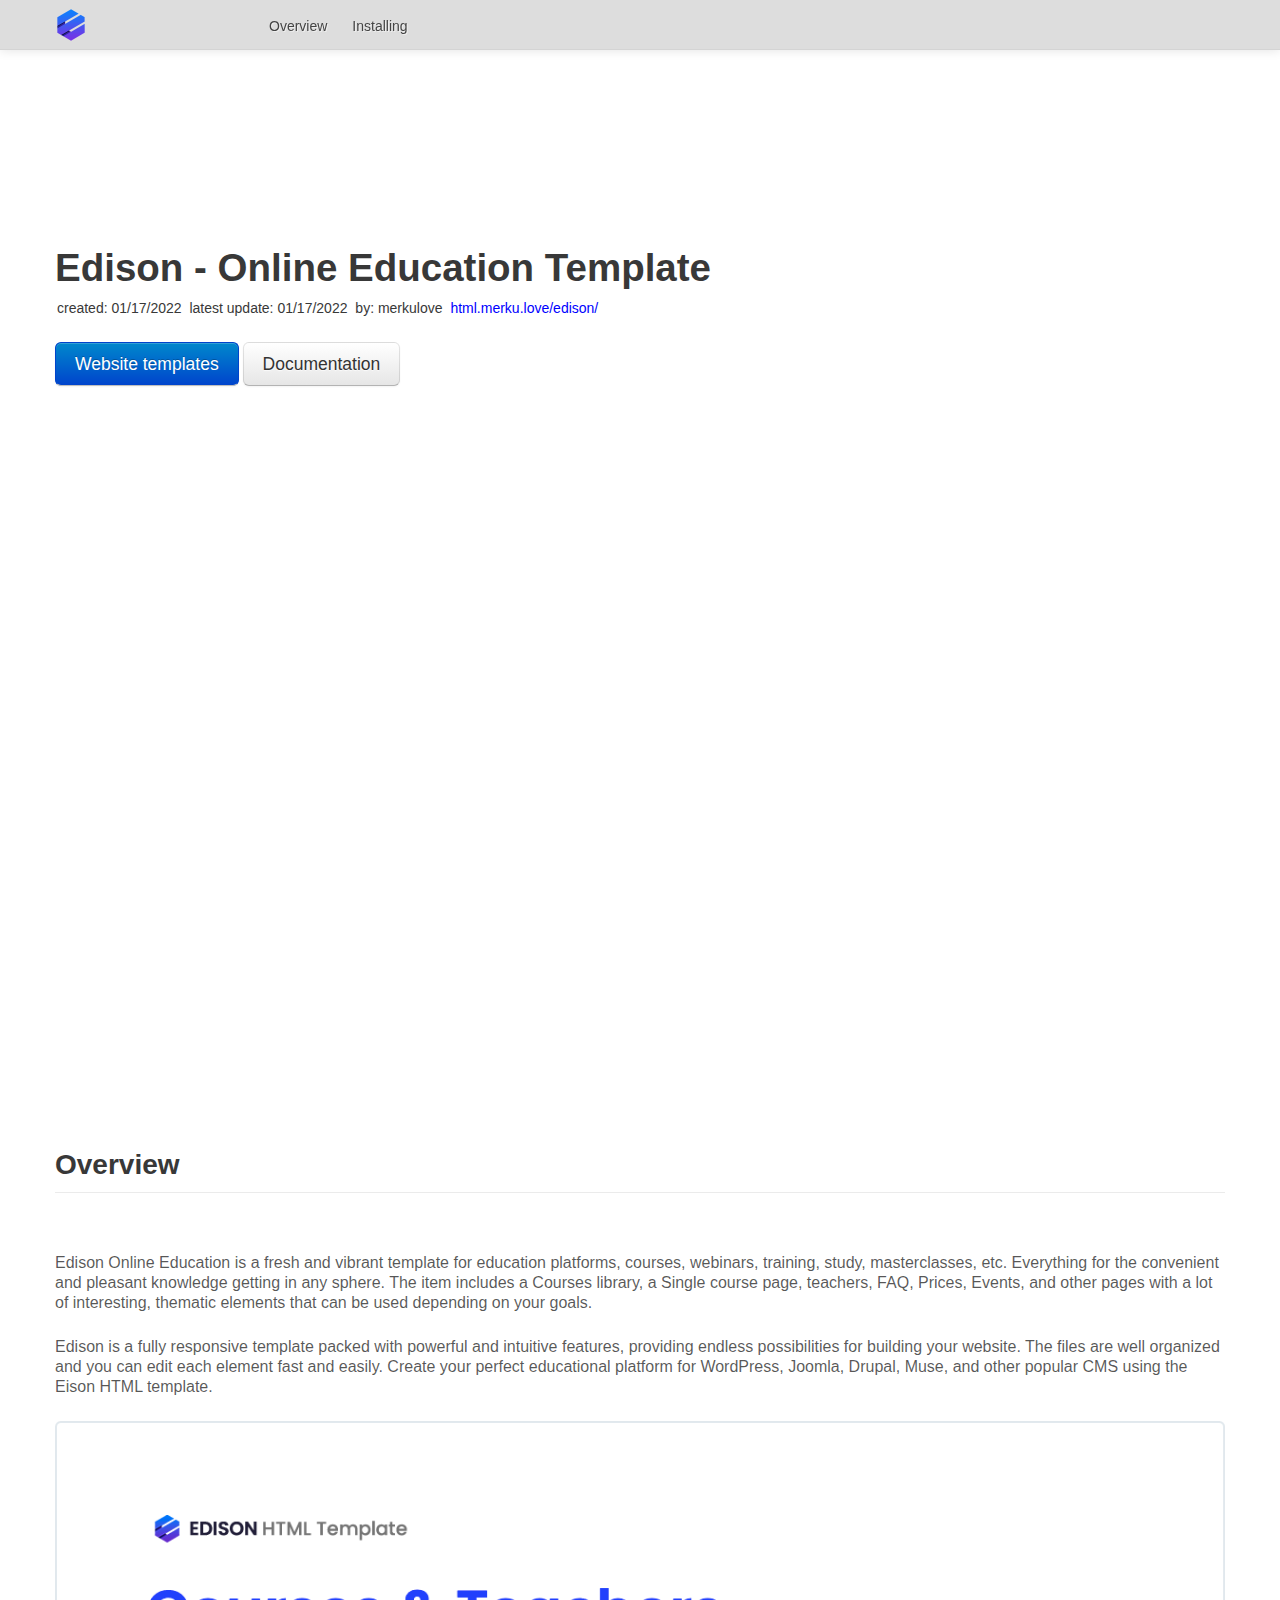
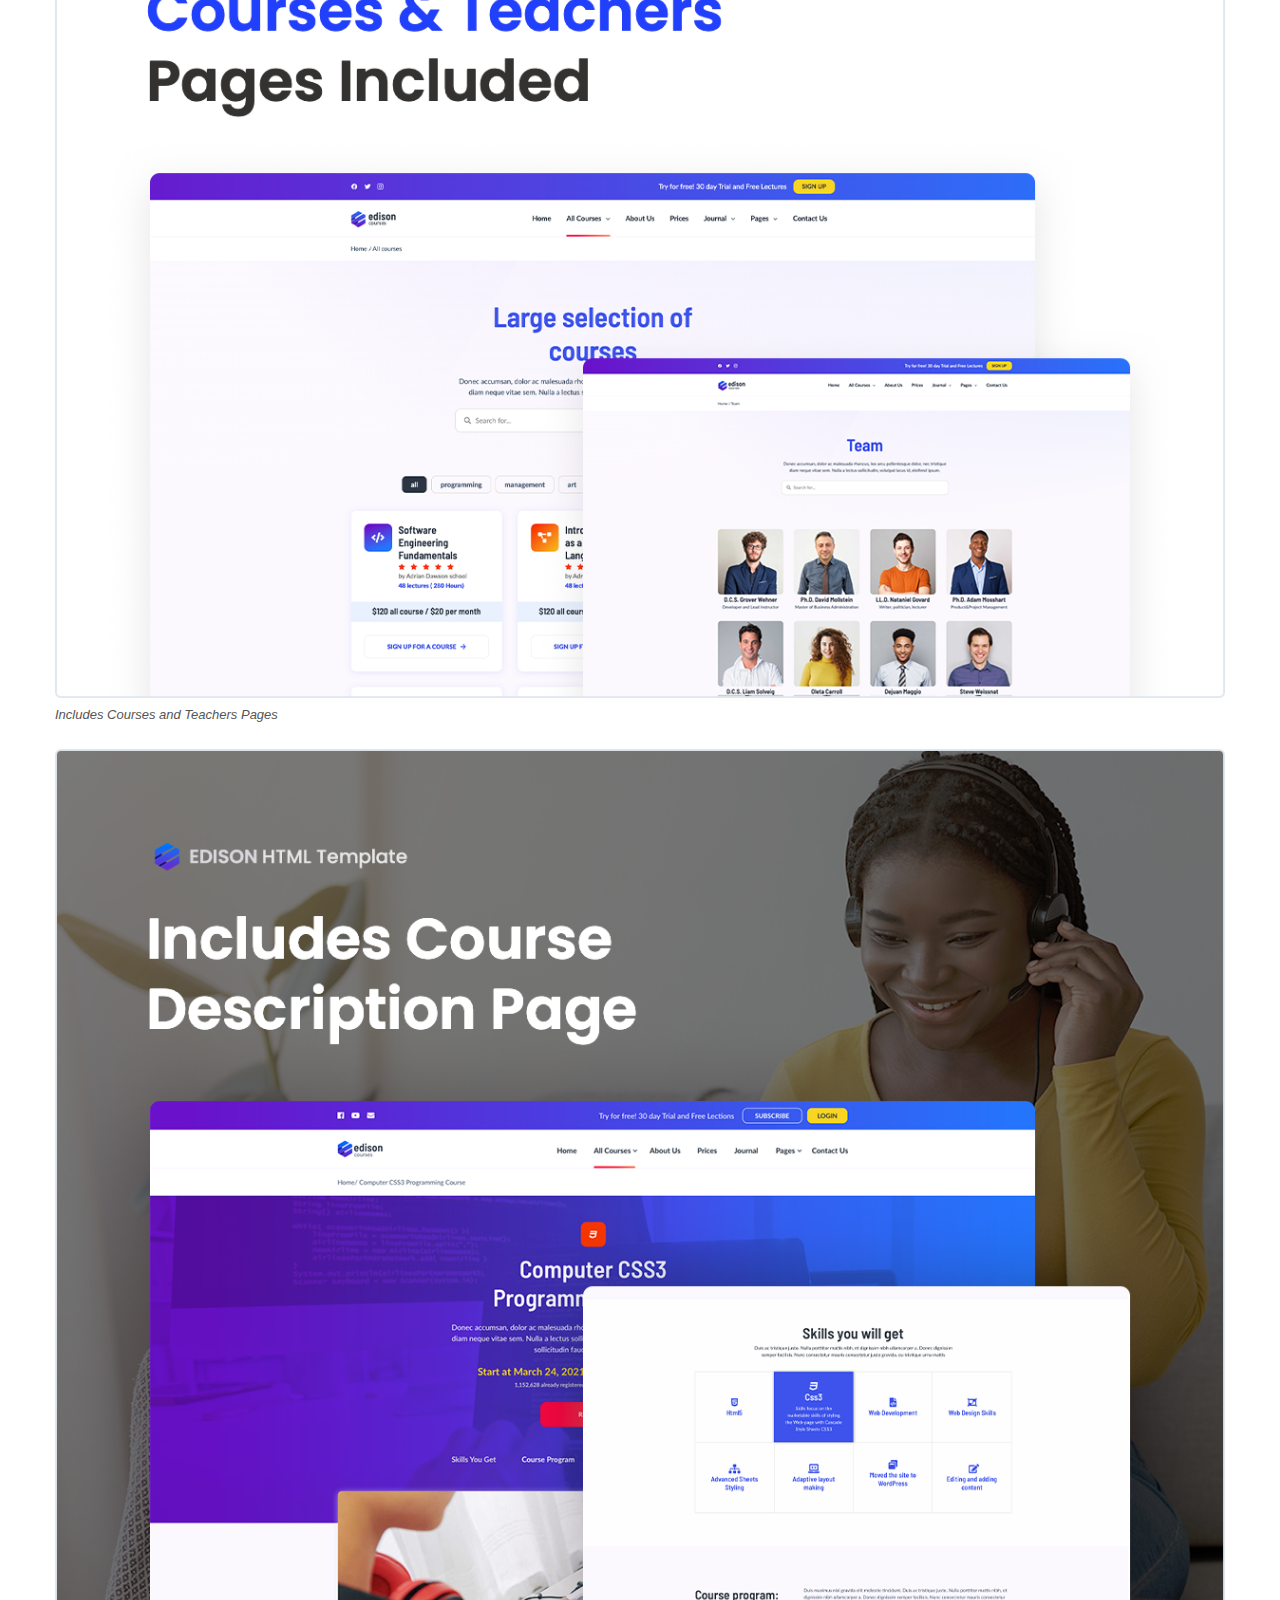
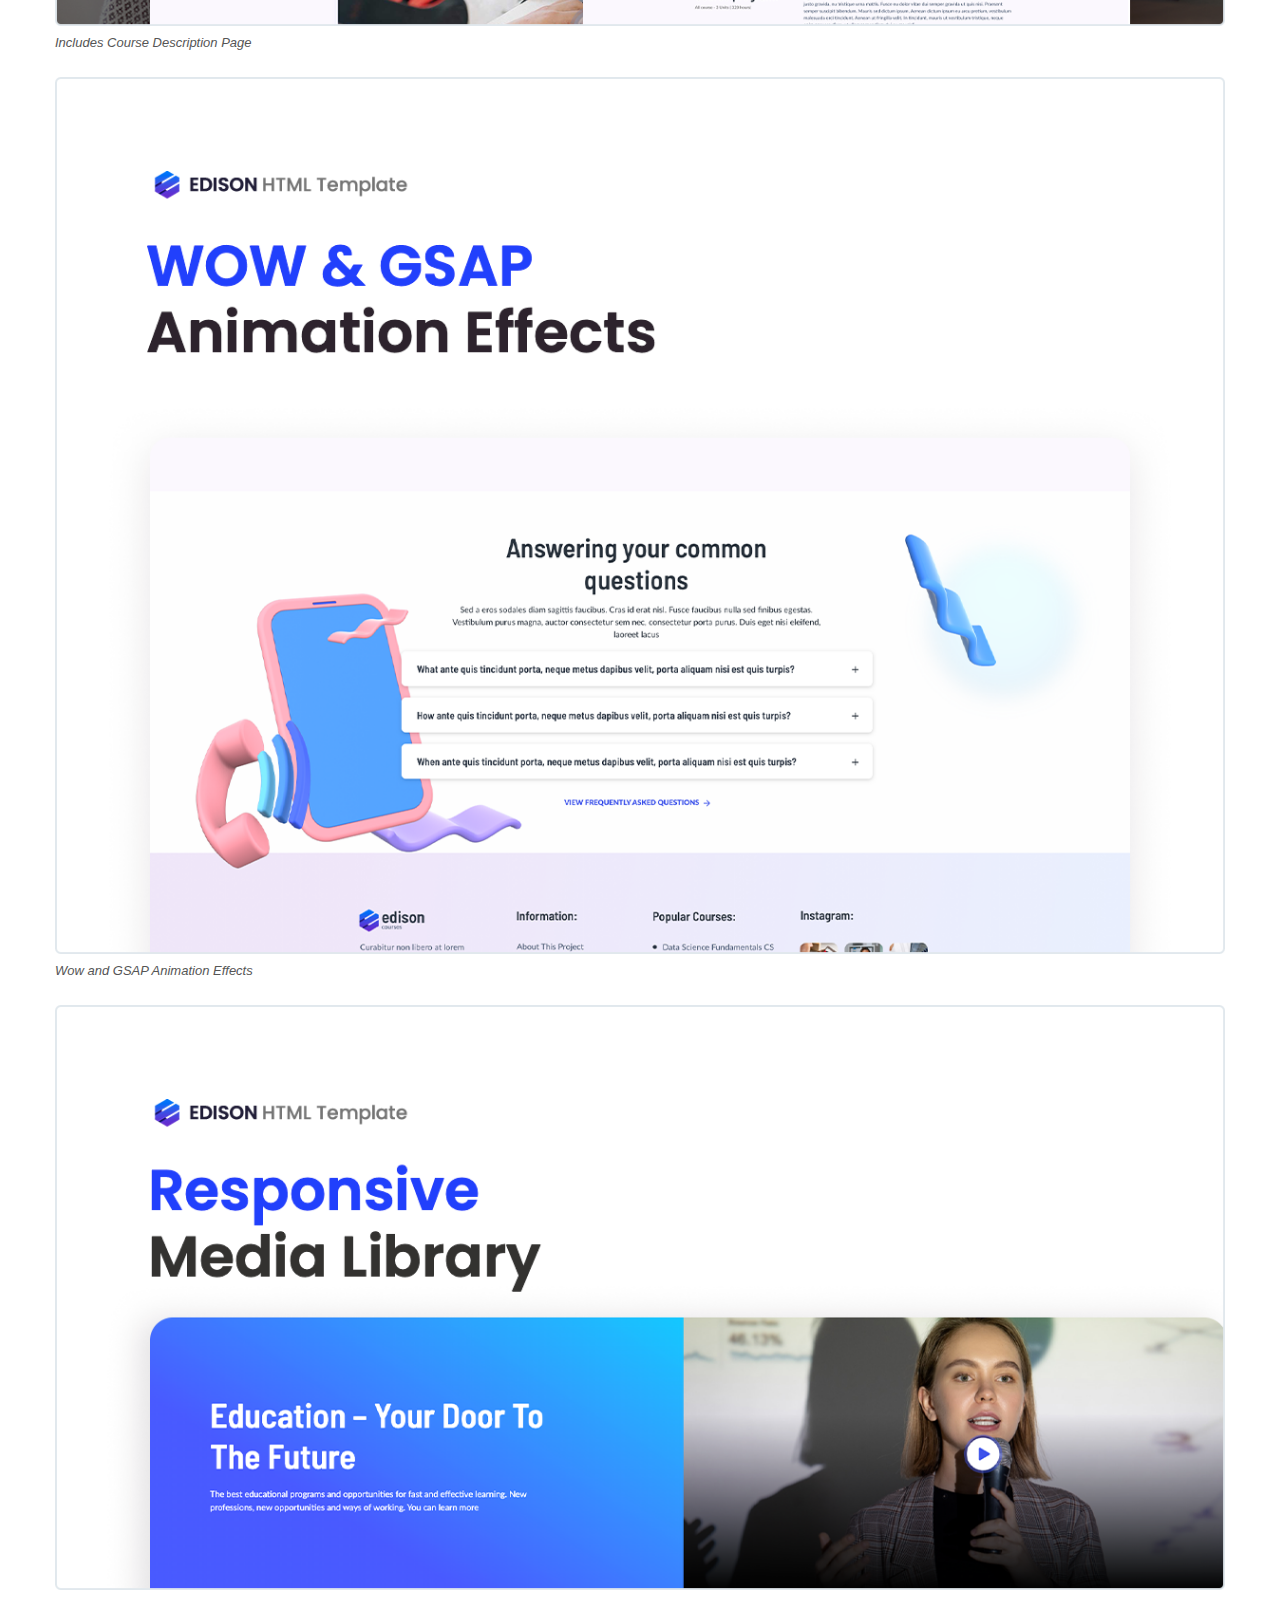
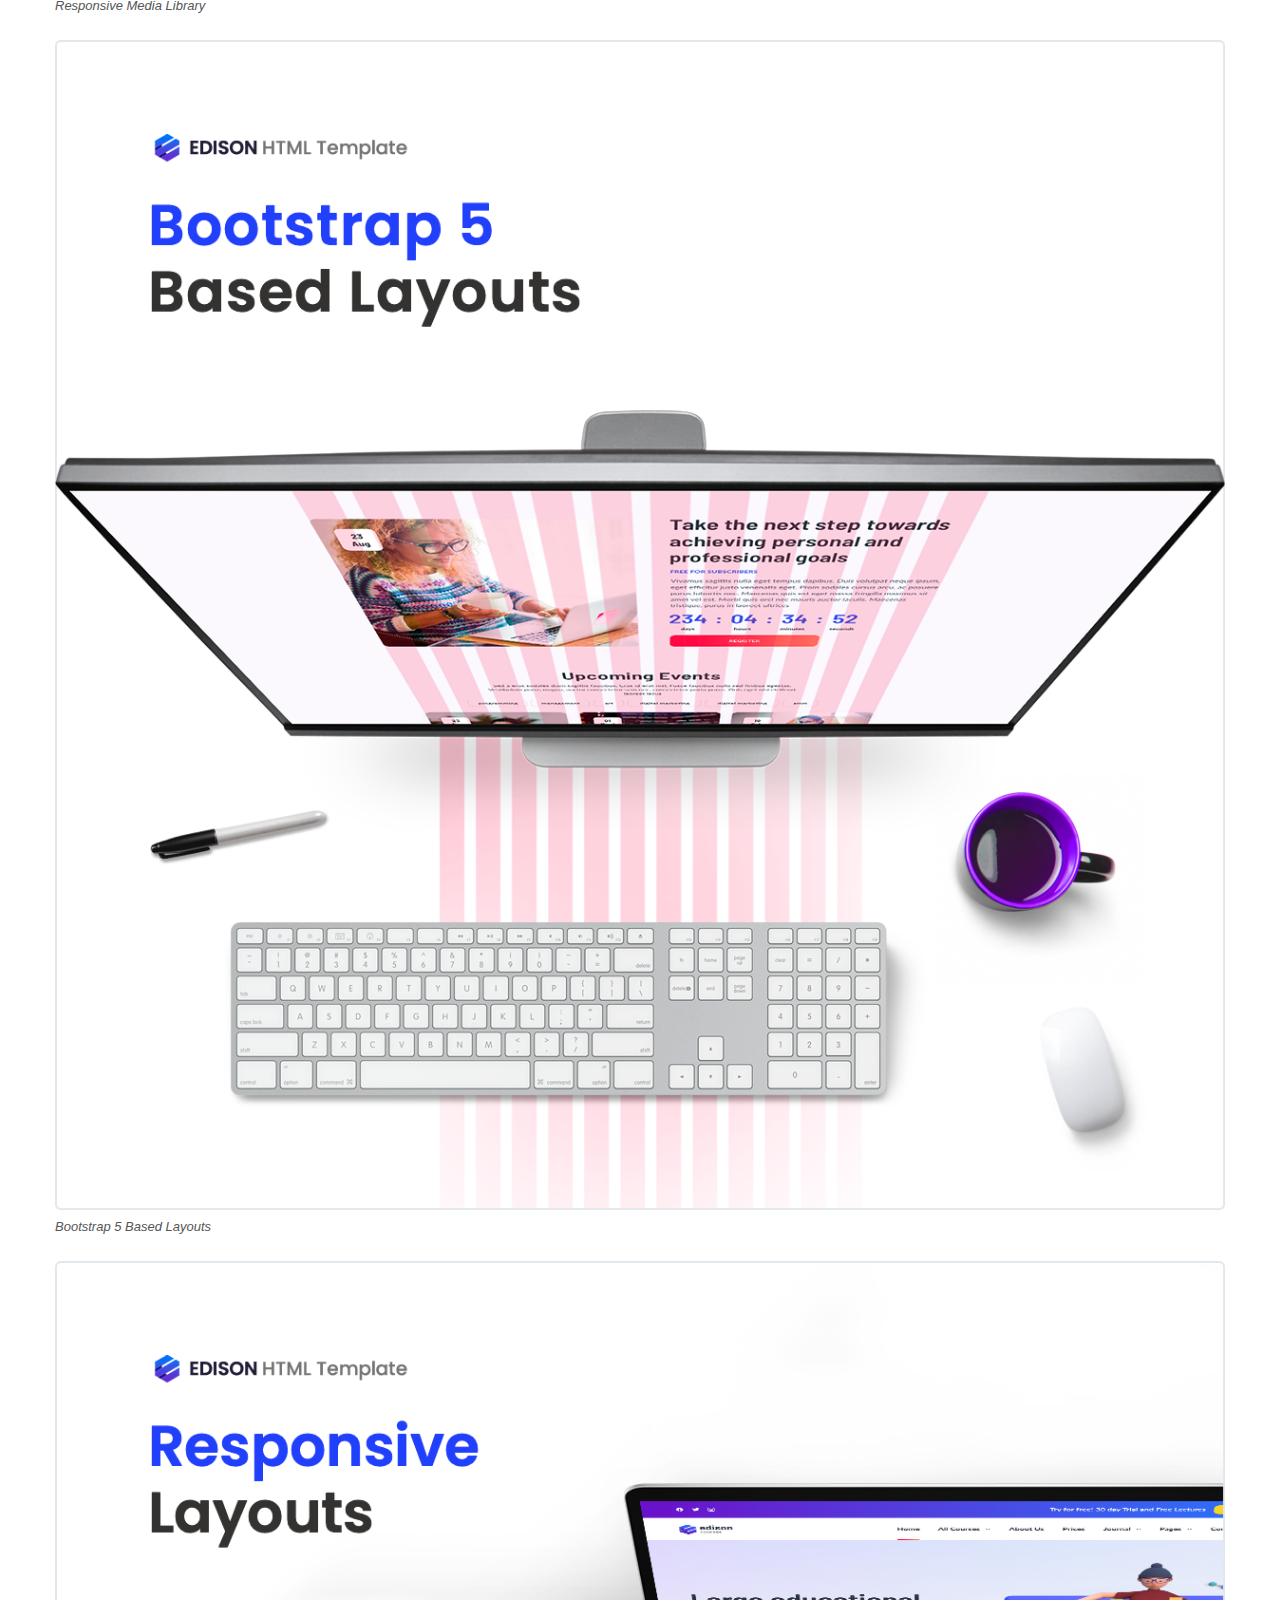
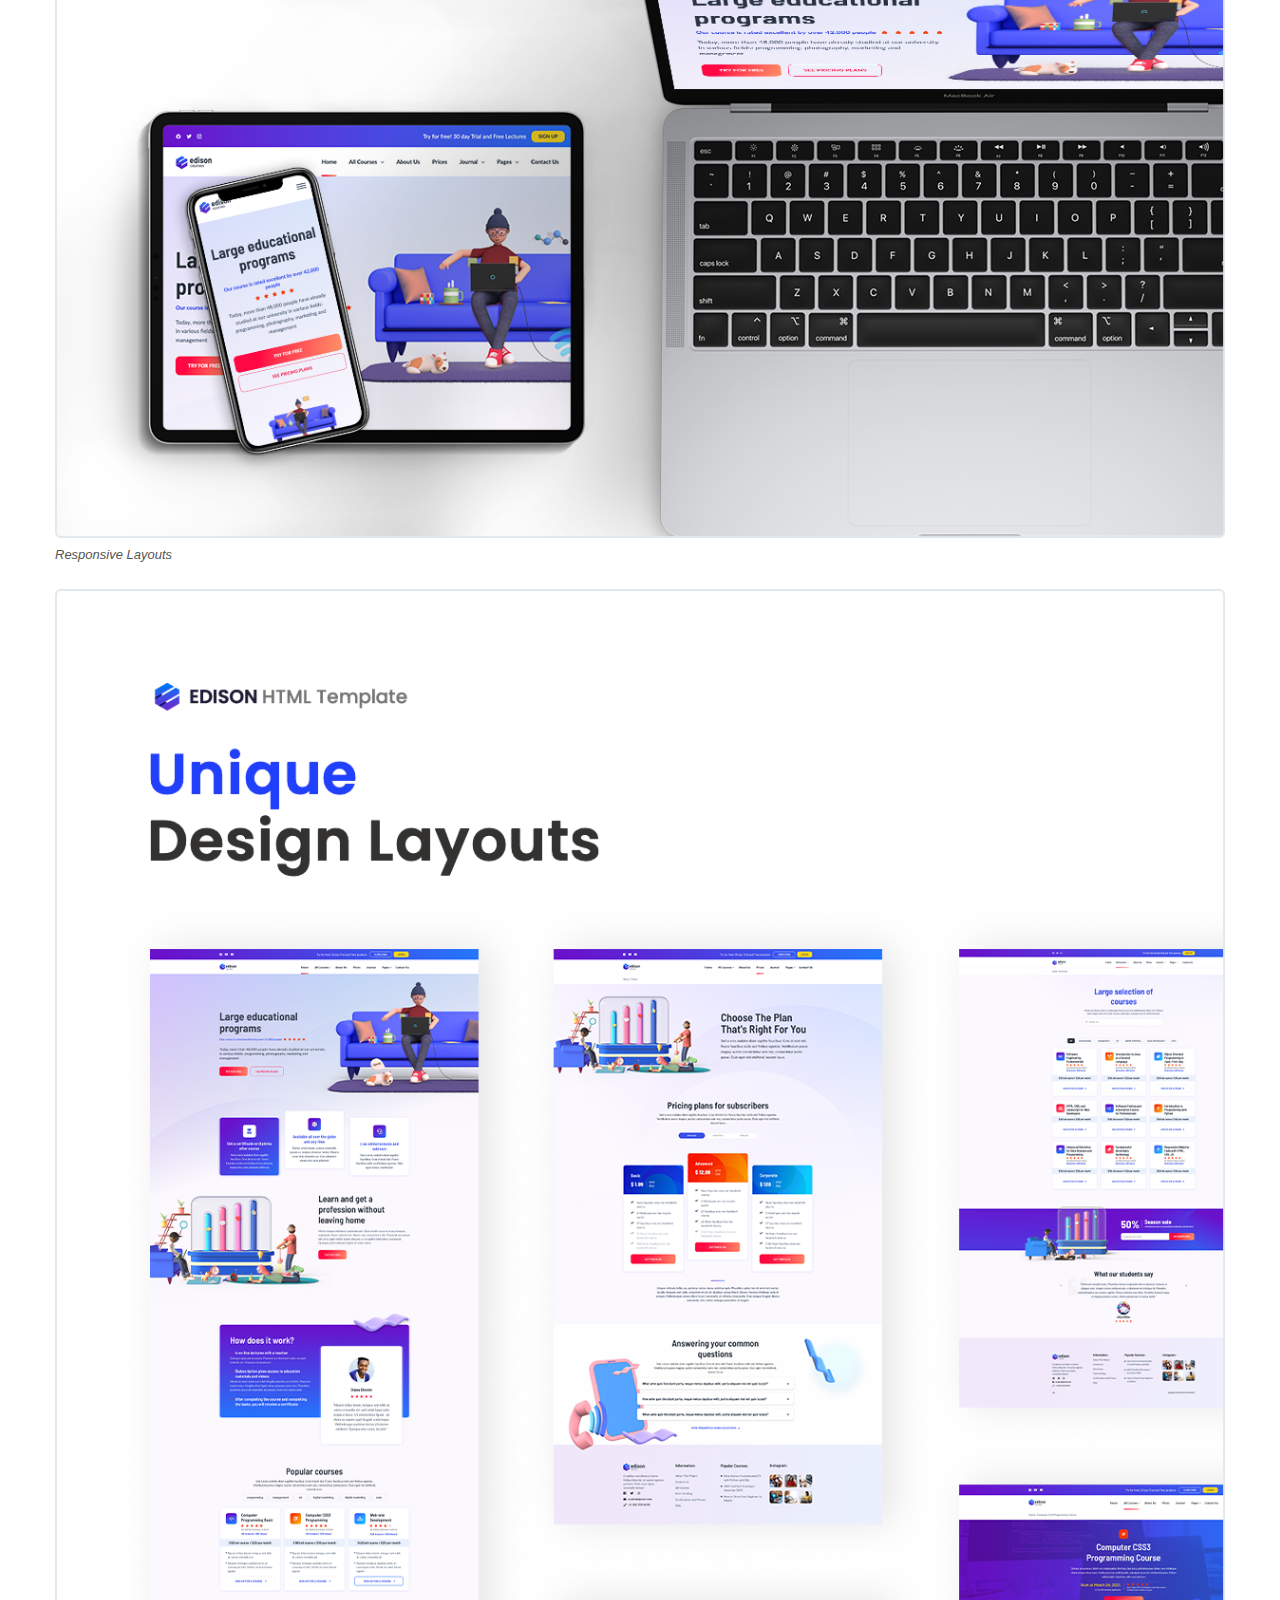
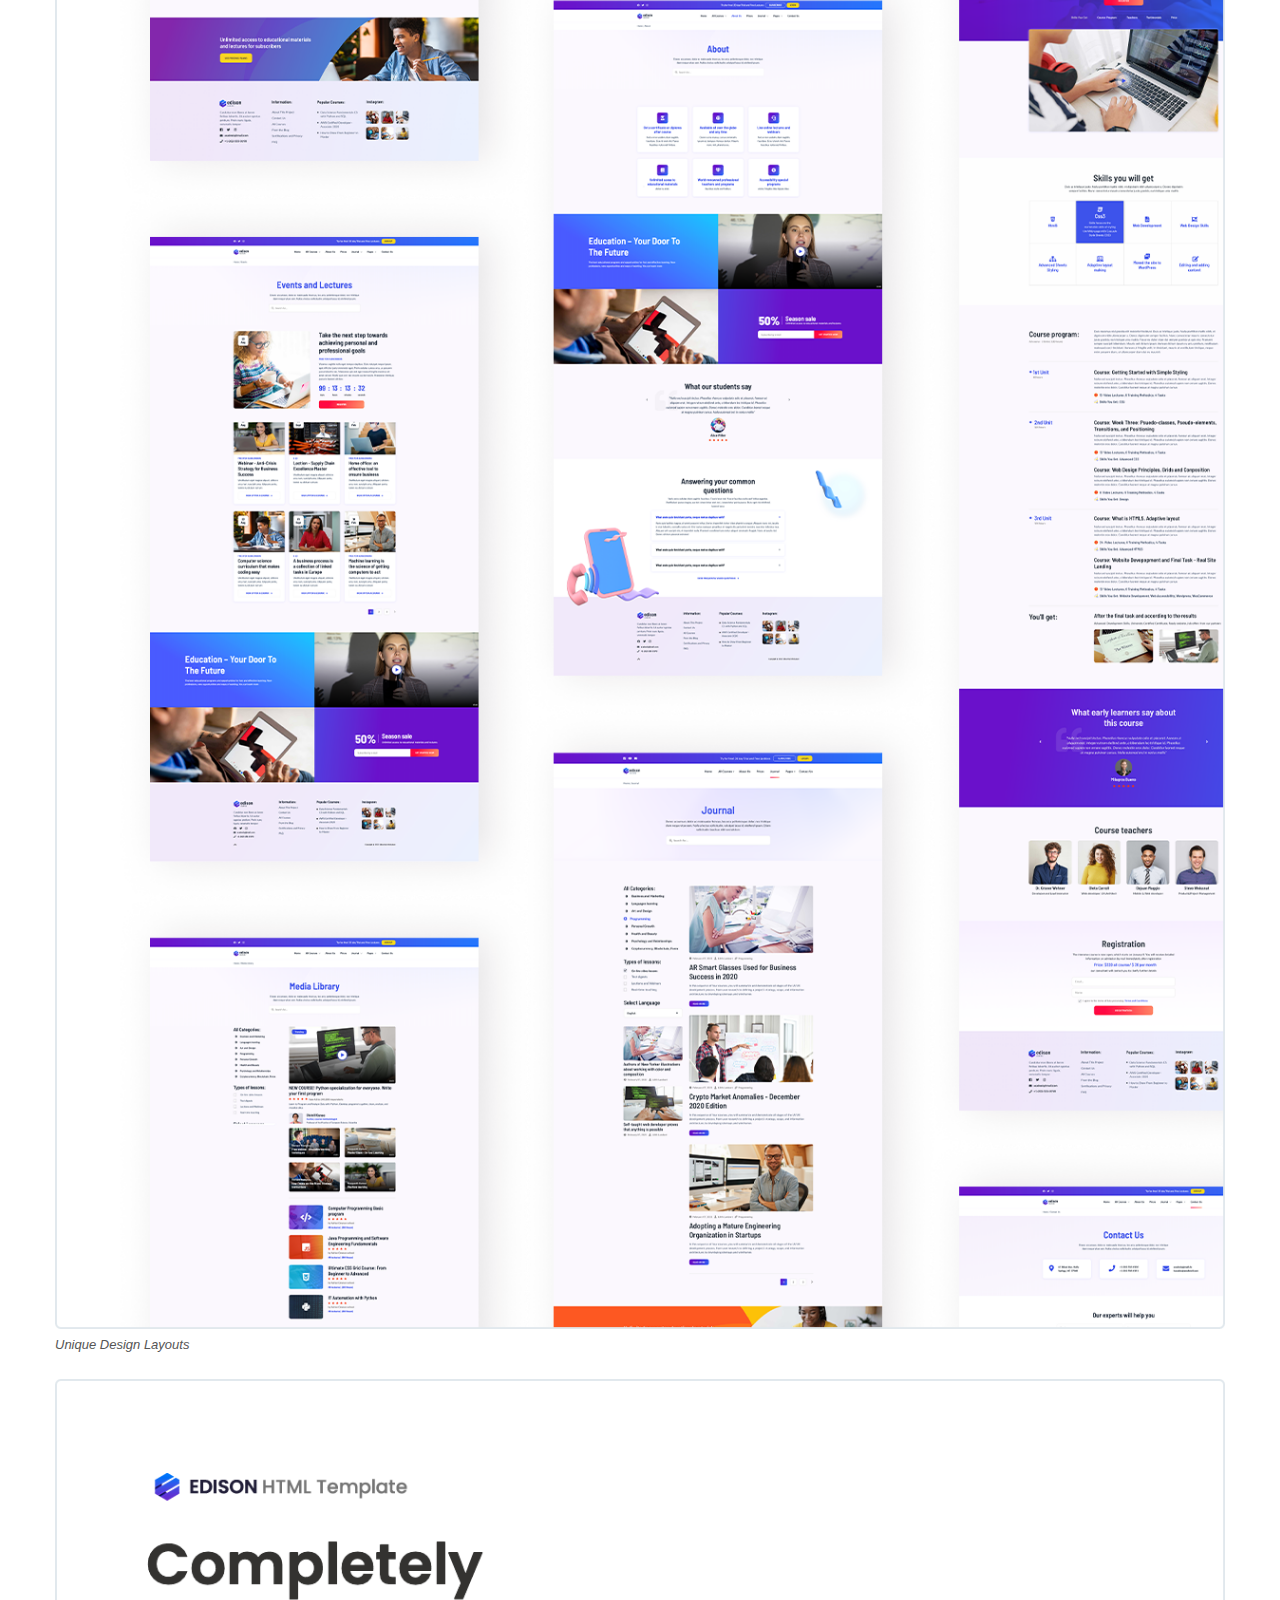
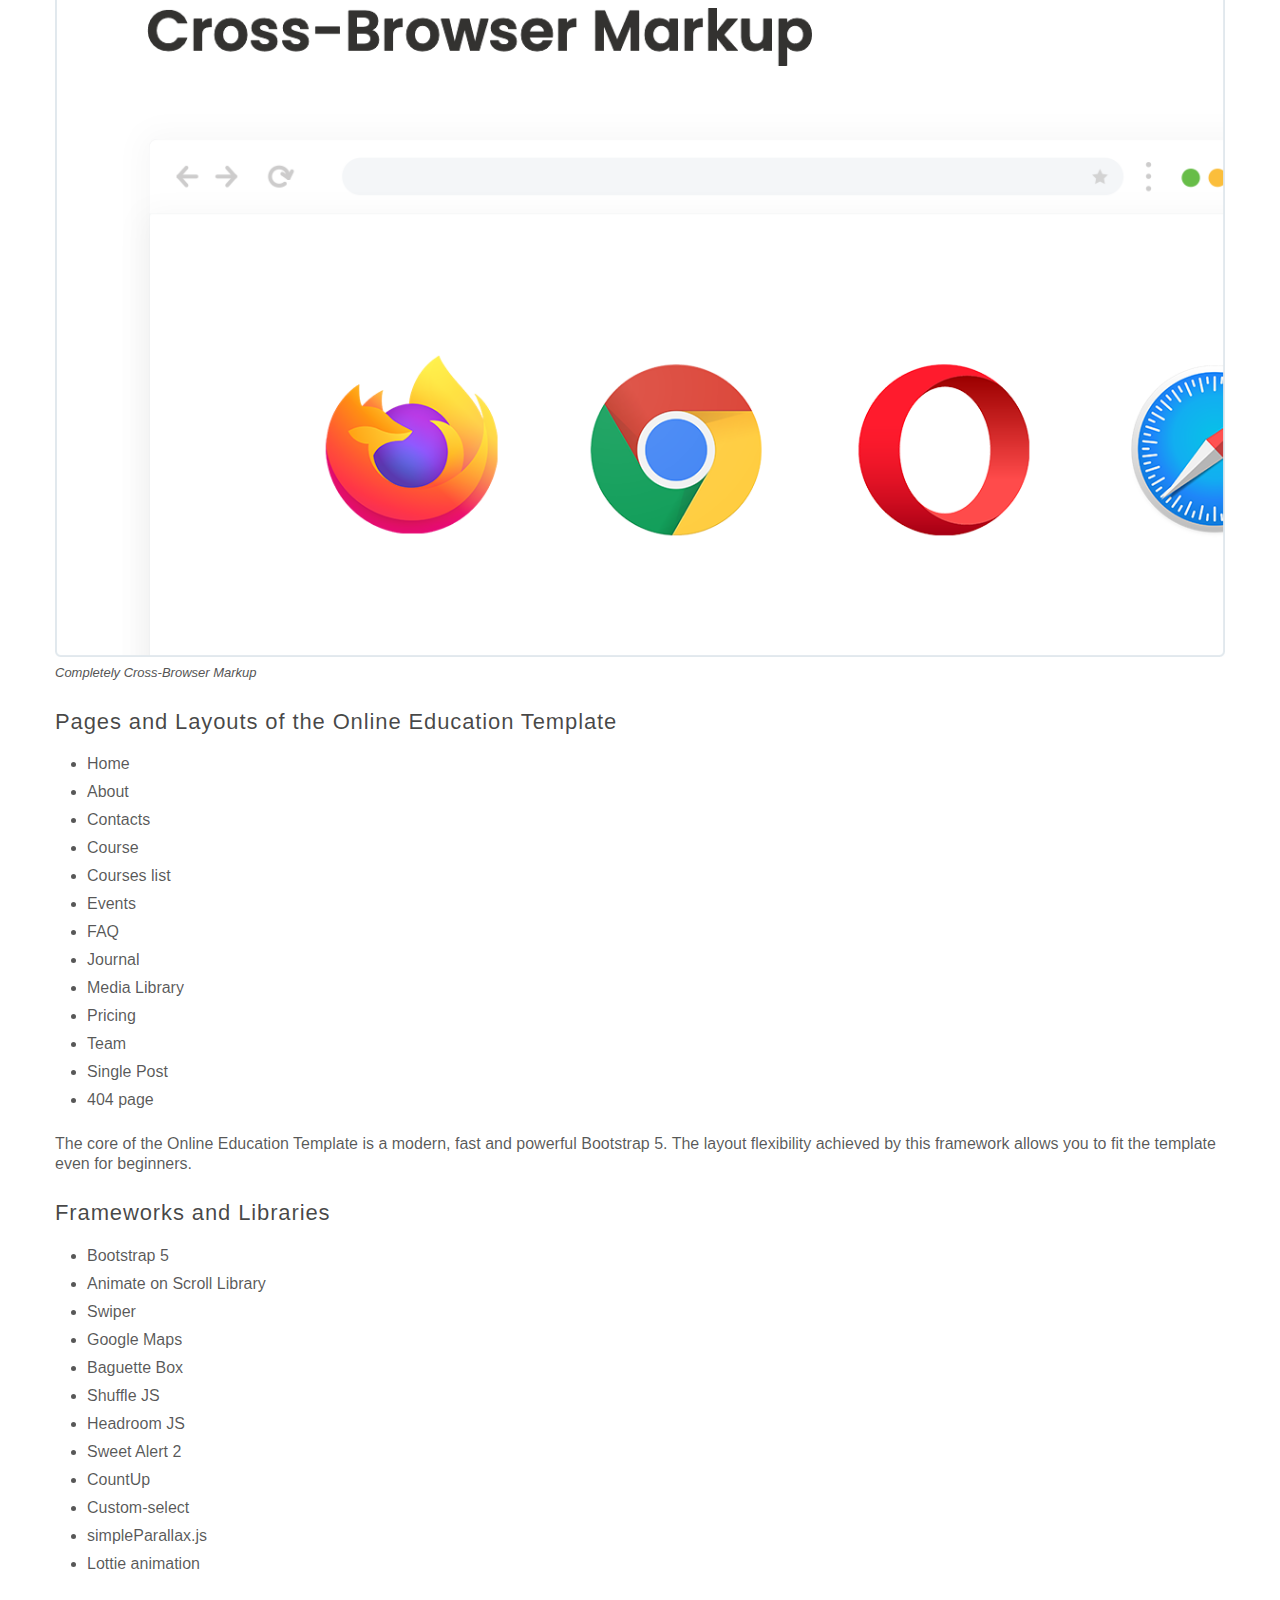
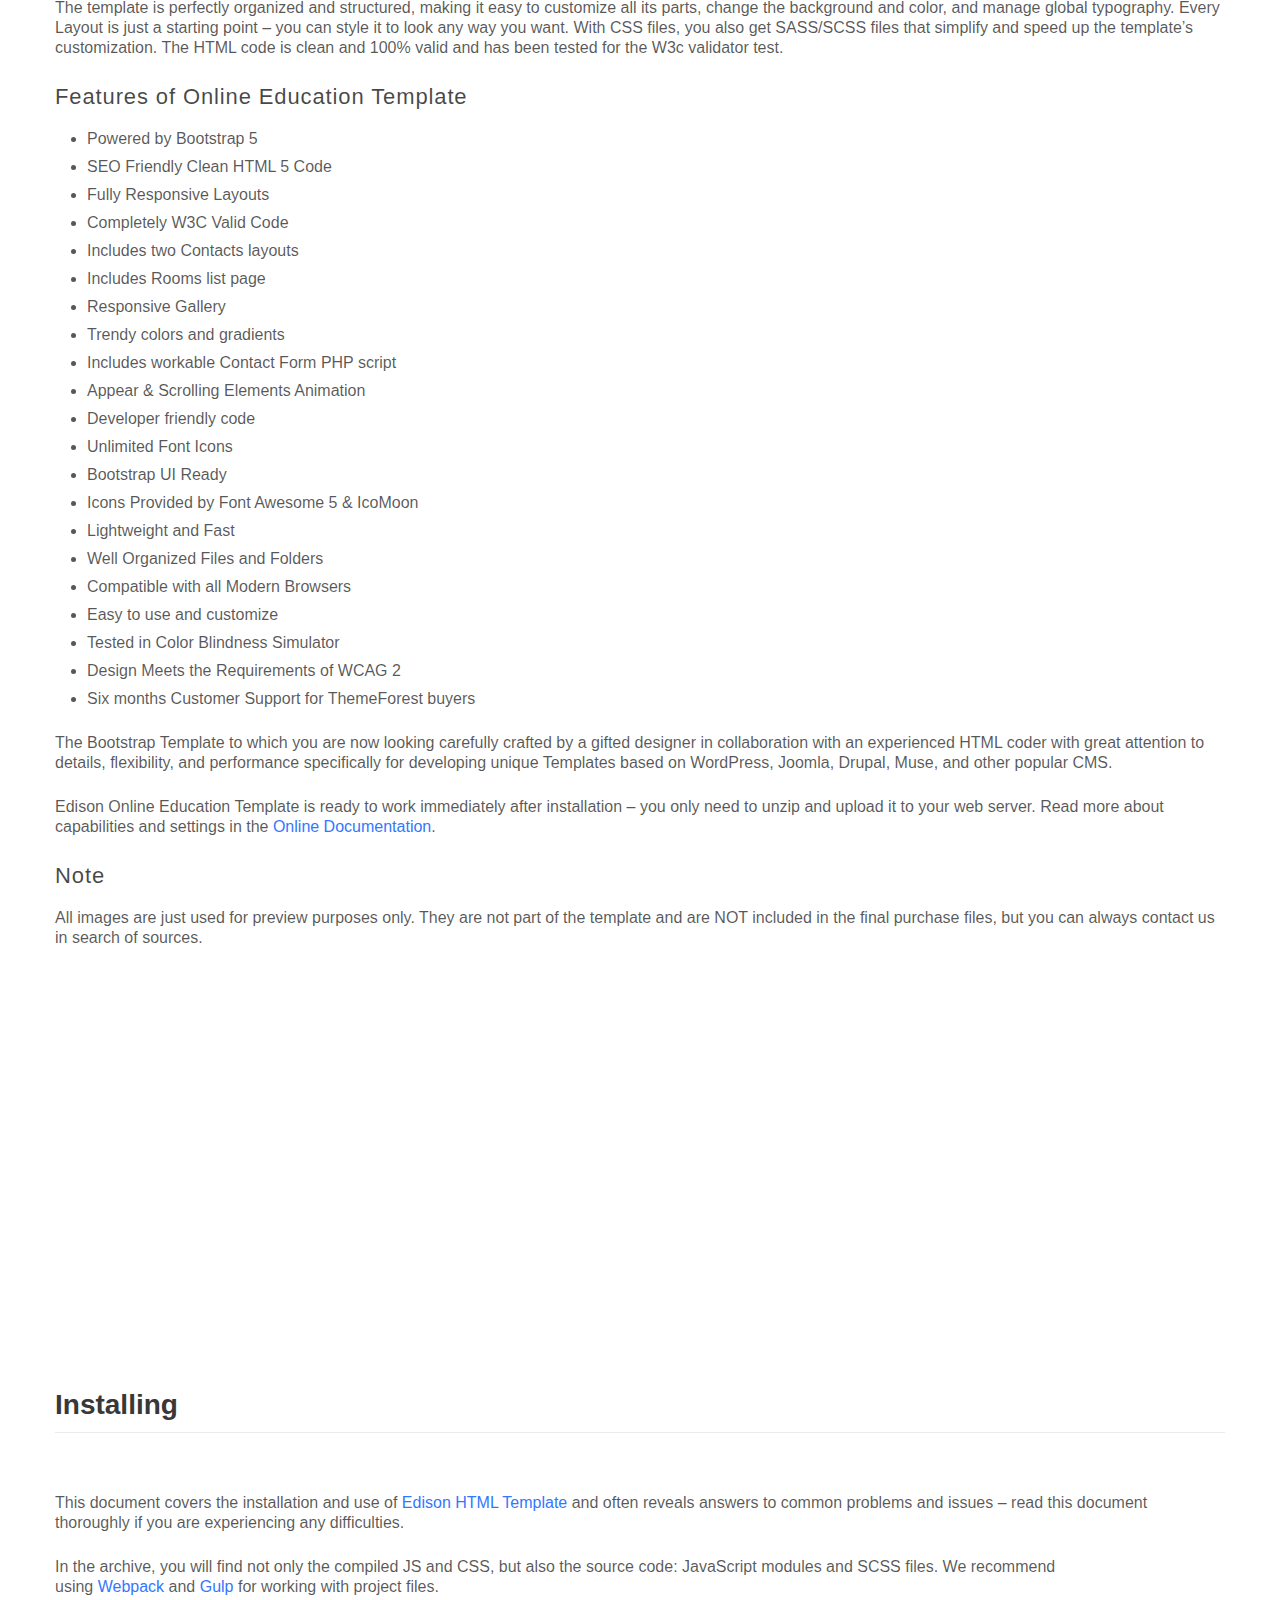
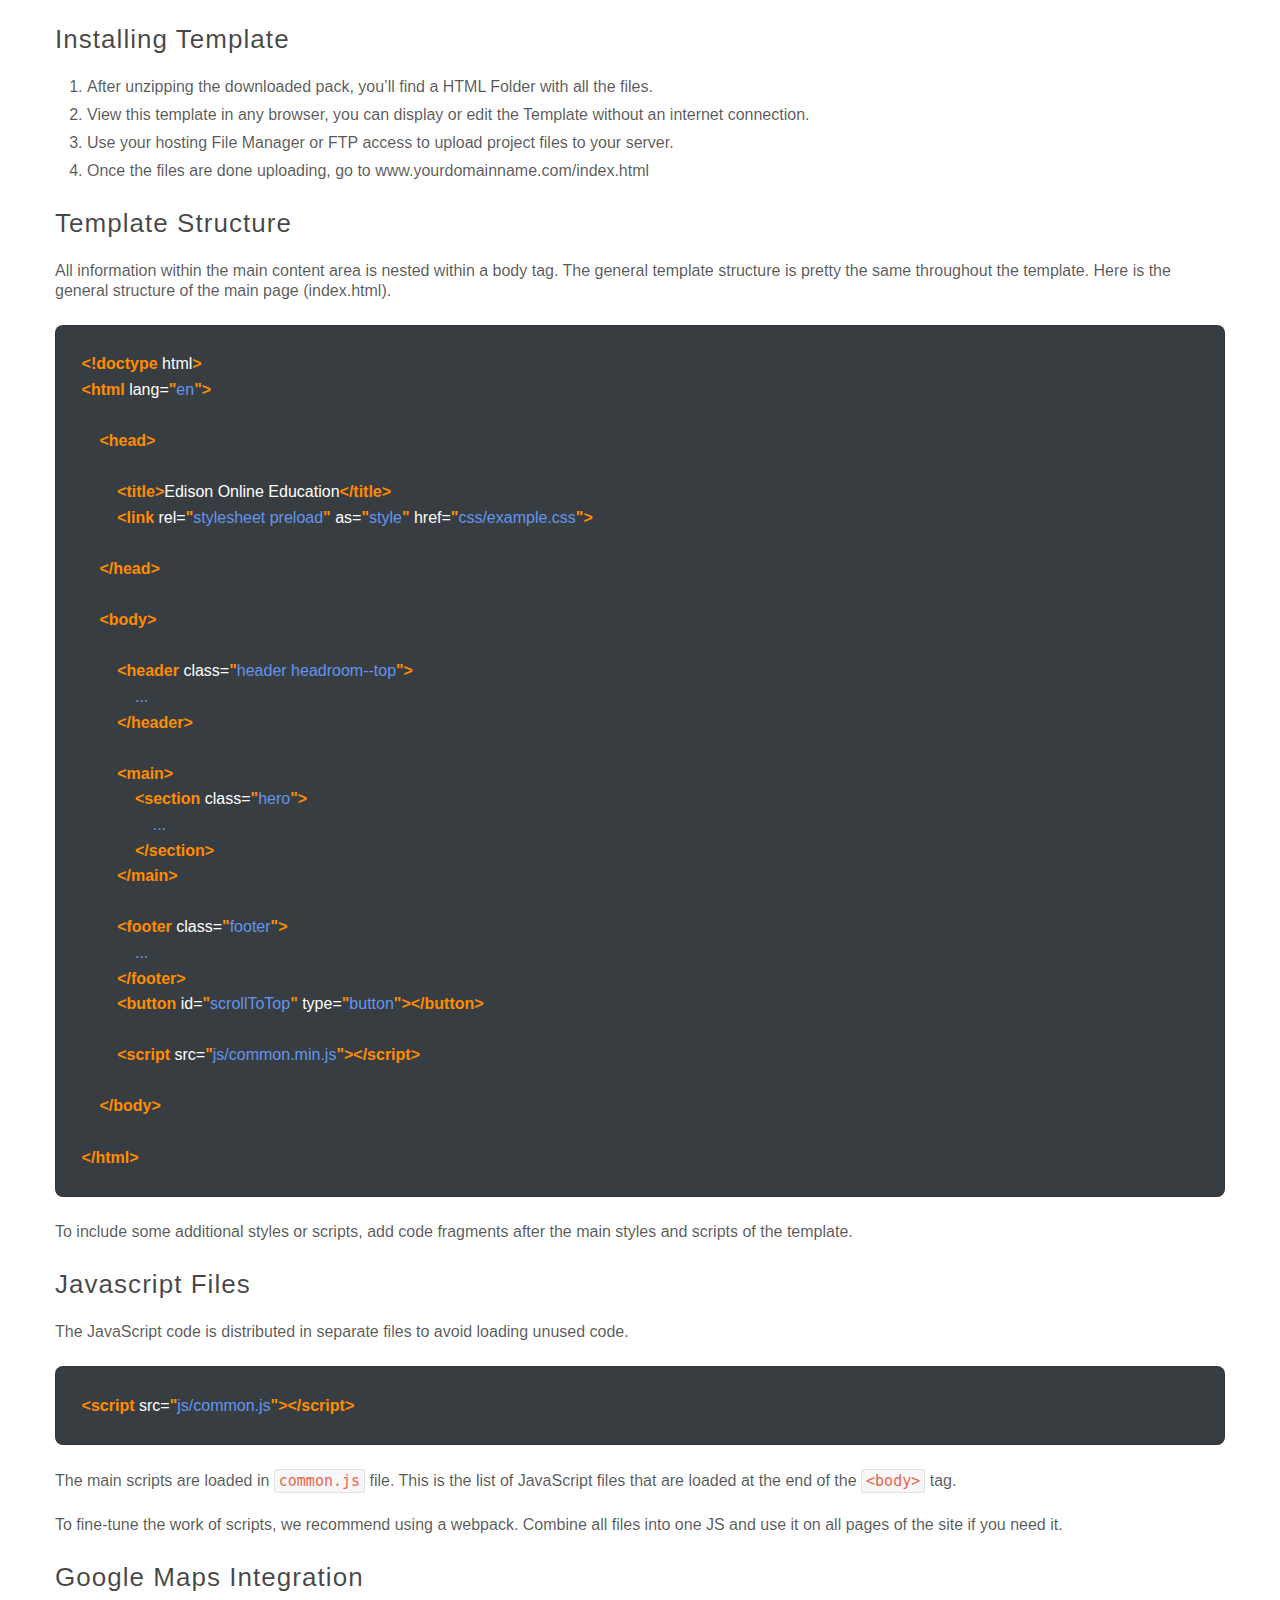
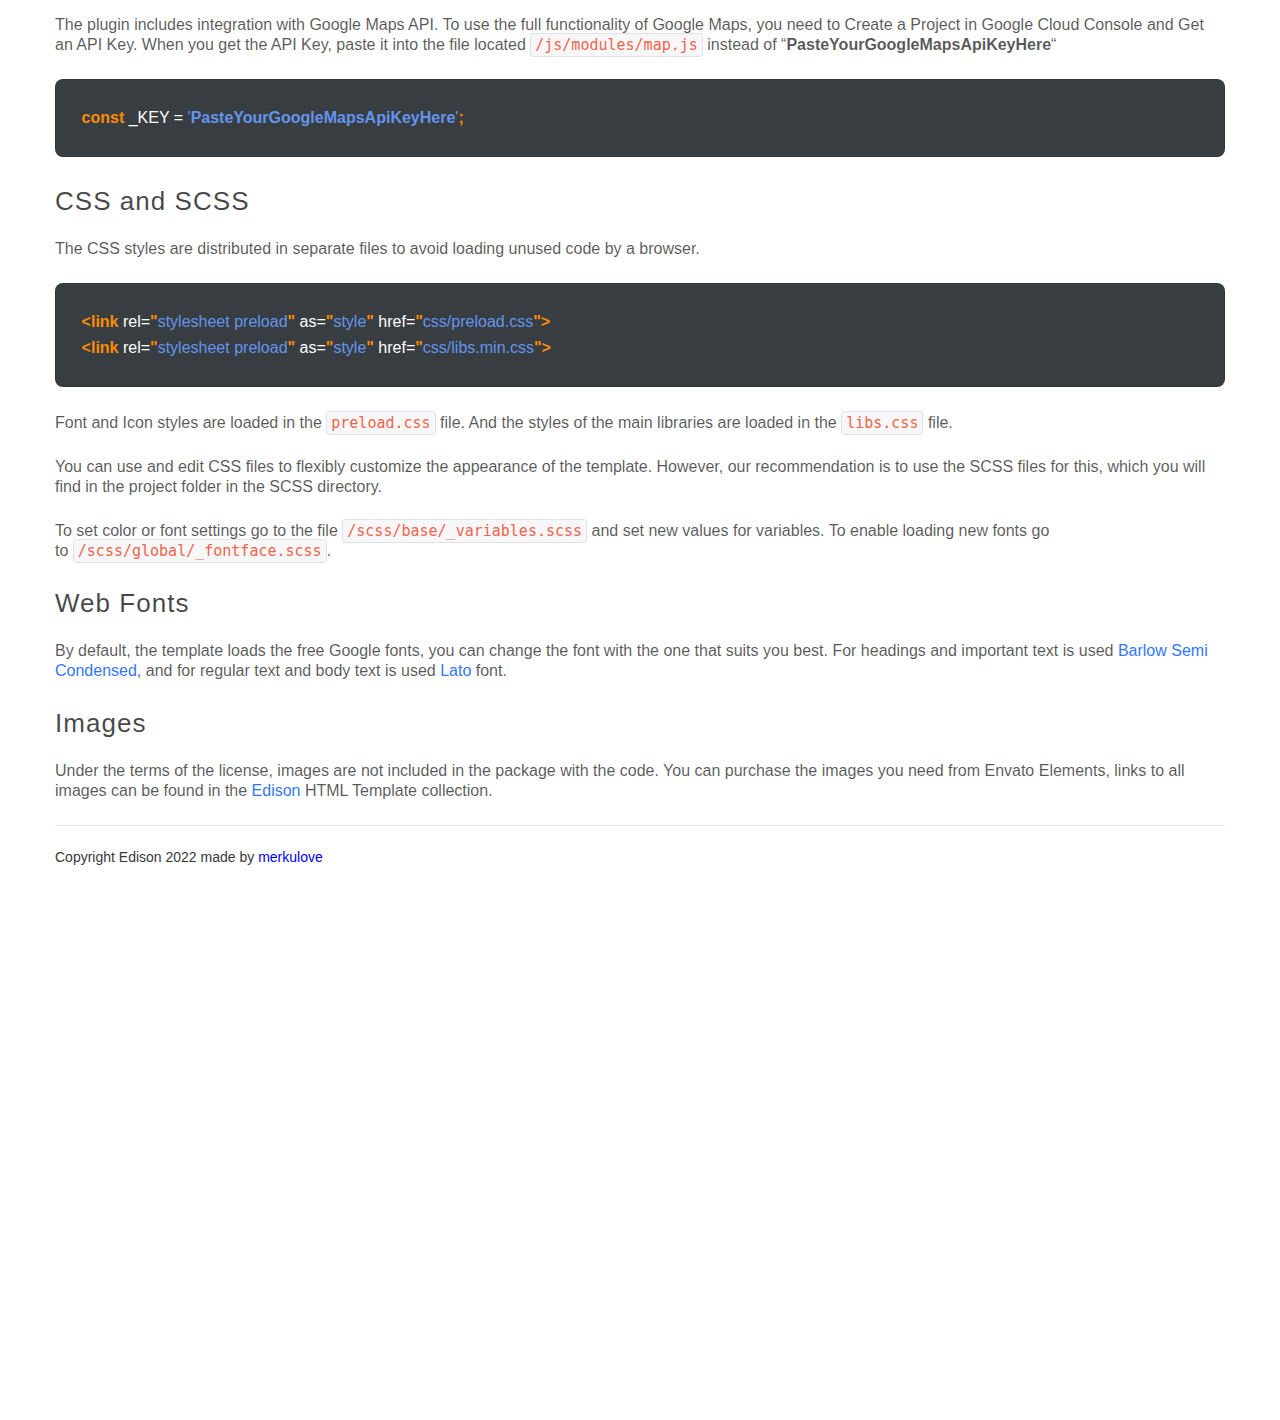
<file: edisonhtml-10/Documentation/documentation/index.html>
<!DOCTYPE html>
<html lang="en">
    <head>
    <meta charset="utf-8">
	<title>Edison - Online Education Template</title>
 	<meta name="description" content="">
	<meta name="author" content="merkulove">
	<meta name="copyright" content="merkulove">
	<meta name="generator" content="Documenter v2.0 https://evp.to/documenter">
	<meta name="date" content="2022-01-17T00:00:00+01:00">

    <meta name="viewport" content="width=device-width, initial-scale=1.0, maximum-scale=1.0, minimum-scale=1.0">

    <link href="assets/css/bootstrap.css" rel="stylesheet">
    <link href="assets/js/google-code-prettify/prettify.css" rel="stylesheet">
    <link href="assets/css/bootstrap-responsive.css" rel="stylesheet">
    <link href="assets/css/documenter_style.css" rel="stylesheet">
    <!-- Le HTML5 shim, for IE6-8 support of HTML5 elements -->
    <!--[if lt IE 9]>
      <script src="//html5shim.googlecode.com/svn/trunk/html5.js"></script>
    <![endif]-->

    <link rel="shortcut icon" type="image/x-icon" href="favicon.ico" />


	<style>
		html, body{background-color:#FFFFFF;color:#383838;}
		h1,h2,h3,h4,h5,h6{color:#383838;}
		section table{background-color:#FFFFFF;}
		::-moz-selection{background:#444444;color:#DDDDDD;}
		::selection{background:#444444;color:#DDDDDD;}
		a.brand{background-image:url(assets/images/image_8.png);}
		a, a:hover, a:active{color:#0000FF;}
		hr{border-top:1px solid #EBEBEB;border-bottom:1px solid #FFFFFF;}
		div.navbar-inner, .navbar .nav li ul{background:#DDDDDD;color:#222222;}
		a.btn-navbar{background:#DDDDDD;color:#222222;}
		.navbar .nav li a{color:#222222;text-shadow:1px 1px 0px #EEEEEE;}
		.navbar .nav li a:hover, .navbar .nav li.active a{text-shadow:none;}
		div.navbar-inner ul{}
		.navbar .nav > li a{color:#444444;}
		.navbar .nav > li a:hover, a.btn-navbar:hover{background:#444444;color:#DDDDDD;}
		.navbar .nav .active > a, .navbar .nav .active > a:hover, a.btn-navbar:active{background-color:#444444;color:#DDDDDD;}
		.navbar .nav li ul li a:hover{background:#444444;color:#DDDDDD;}
		.navbar .nav li ul li a:active{background:#444444;color:#DDDDDD;}
		.btn-primary {
			  background-image: -moz-linear-gradient(top, #0088CC, #0044CC);
			  background-image: -ms-linear-gradient(top, #0088CC, #0044CC);
			  background-image: -webkit-gradient(linear, 0 0, 0 0088CC%, from(#DDDDDD), to(#0044CC));
			  background-image: -webkit-linear-gradient(top, #0088CC, #0044CC);
			  background-image: -o-linear-gradient(top, #0088CC, #0044CC);
			  background-image: linear-gradient(top, #0088CC, #0044CC);
			  filter: progid:DXImageTransform.Microsoft.gradient(startColorstr='#0088CC', endColorstr='#0044CC', GradientType=0);
			  border-color: #0044CC #0044CC #bfbfbf;
			  color:#FFFFFF;
		}
		.btn-primary:hover,
		.btn-primary:active,
		.btn-primary.active,
		.btn-primary.disabled,
		.btn-primary[disabled] {
		  background-color: #0044CC;
		}
		#documenter_copyright{display:block !important;visibility:visible !important;}
	</style>

	
	
    </head>

<body class="documenter-project-edison" data-spy="scroll" id="top">

<!-- Documentation Navbar -->

<div class="navbar navbar-fixed-top">
	<div class="navbar-inner">
		<div class="container">
			<a class="btn btn-navbar" data-toggle="collapse" data-target=".nav-collapse"> <span class="icon-bar"></span> <span class="icon-bar"></span> <span class="icon-bar"></span> </a>
			<a class="brand" href="#">Edison - Online Education Template</a>
			<div class="nav-collapse">
			<ul class="nav">
					
			<li><a href="#overview" title="Overview">Overview</a></li>
			<li><a href="#installing" title="Installing">Installing</a></li>

			</ul>
			</div>
		</div>
	</div>
</div> <!-- End of Navbar -->

<!-- Main Container Beginning -->

<div class="container" id="documenter_content">

	<div id="documenter-cover">
	<div class="masthead">
	    <h1>Edison - Online Education Template</h1>
	    <p></p>
	    <ul class="marketing-byline">
			<li>created: 01/17/2022</li>
			<li>latest update: 01/17/2022</li>
			<li>by: merkulove</li>
			<li><a href="https://html.merku.love/edison/">html.merku.love/edison/</a></li>
		</ul>
	    <p class="download-info">
			<a href="https://1.envato.market/tf-merkulove" class="btn btn-primary btn-large">Website templates</a> <a href="https://docs.merkulov.design/category/edison/" class="btn btn-large">Documentation</a> 
		</p>

	</div> <!-- masthead -->

	</div>

  <section id="overview">
	<div class="page-header"><h3>Overview</h3><hr class="notop"></div>
<p style="box-sizing: inherit; margin: 0px 0px 1.5em; padding: 0px; color: rgba(0, 0, 0, 0.66); font-family: &quot;Open Sans&quot;, Arial, sans-serif; font-size: 16px;">
	Edison Online Education is a fresh and vibrant template for education platforms, courses, webinars, training, study, masterclasses, etc. Everything for the convenient and pleasant knowledge getting in any sphere. The item includes a Сourses library, a Single course page, teachers, FAQ, Prices, Events, and other pages with a lot of interesting, thematic elements that can be used depending on your goals.</p>
<p style="box-sizing: inherit; margin: 0px 0px 1.5em; padding: 0px; color: rgba(0, 0, 0, 0.66); font-family: &quot;Open Sans&quot;, Arial, sans-serif; font-size: 16px;">
	Edison is a fully responsive template packed with powerful and intuitive features, providing endless possibilities for building your website. The files are well organized and you can edit each element fast and easily. Create your perfect educational platform for WordPress, Joomla, Drupal, Muse, and other popular CMS using the Eison HTML template.</p>
<figure class="wp-block-image size-large" style="box-sizing: inherit; margin: 0px 0px 1.5em; color: rgba(0, 0, 0, 0.66); font-family: &quot;Open Sans&quot;, Arial, sans-serif; font-size: 16px;">
	<img alt="Includes Courses and Teachers Pages  of Online Education Template" src="assets/images/image_4.png" style="box-sizing: inherit; border-style: none; height: auto; max-width: 100%; border-radius: inherit;"><figcaption style="box-sizing: inherit; margin-top: 0.5em; margin-bottom: 1.5em; color: rgb(85, 85, 85); font-size: 13px; font-style: italic;">Includes Courses and Teachers Pages</figcaption></figure>
<figure class="wp-block-image size-large" style="box-sizing: inherit; margin: 0px 0px 1.5em; color: rgba(0, 0, 0, 0.66); font-family: &quot;Open Sans&quot;, Arial, sans-serif; font-size: 16px;">
	<img alt="Includes Course Description Page" src="assets/images/image_1.png" style="box-sizing: inherit; border-style: none; height: auto; max-width: 100%; border-radius: inherit;"><figcaption style="box-sizing: inherit; margin-top: 0.5em; margin-bottom: 1.5em; color: rgb(85, 85, 85); font-size: 13px; font-style: italic;">Includes Course Description Page</figcaption></figure>
<figure class="wp-block-image size-large" style="box-sizing: inherit; margin: 0px 0px 1.5em; color: rgba(0, 0, 0, 0.66); font-family: &quot;Open Sans&quot;, Arial, sans-serif; font-size: 16px;">
	<img alt="Wow and GSAP Animation Effects" src="assets/images/image_6.png" style="box-sizing: inherit; border-style: none; height: auto; max-width: 100%; border-radius: inherit;"><figcaption style="box-sizing: inherit; margin-top: 0.5em; margin-bottom: 1.5em; color: rgb(85, 85, 85); font-size: 13px; font-style: italic;">Wow and GSAP Animation Effects</figcaption></figure>
<figure class="wp-block-image size-large" style="box-sizing: inherit; margin: 0px 0px 1.5em; color: rgba(0, 0, 0, 0.66); font-family: &quot;Open Sans&quot;, Arial, sans-serif; font-size: 16px;">
	<img alt="Responsive Media Library" src="assets/images/image_5.png" style="box-sizing: inherit; border-style: none; height: auto; max-width: 100%; border-radius: inherit;"><figcaption style="box-sizing: inherit; margin-top: 0.5em; margin-bottom: 1.5em; color: rgb(85, 85, 85); font-size: 13px; font-style: italic;">Responsive Media Library</figcaption></figure>
<figure class="wp-block-image size-large" style="box-sizing: inherit; margin: 0px 0px 1.5em; color: rgba(0, 0, 0, 0.66); font-family: &quot;Open Sans&quot;, Arial, sans-serif; font-size: 16px;">
	<img alt="Bootstrap 5 Based Layouts" src="assets/images/image_2.png" style="box-sizing: inherit; border-style: none; height: auto; max-width: 100%; border-radius: inherit;"><figcaption style="box-sizing: inherit; margin-top: 0.5em; margin-bottom: 1.5em; color: rgb(85, 85, 85); font-size: 13px; font-style: italic;">Bootstrap 5 Based Layouts</figcaption></figure>
<figure class="wp-block-image size-large" style="box-sizing: inherit; margin: 0px 0px 1.5em; color: rgba(0, 0, 0, 0.66); font-family: &quot;Open Sans&quot;, Arial, sans-serif; font-size: 16px;">
	<img alt="Responsive Layouts" src="assets/images/image_9.png" style="box-sizing: inherit; border-style: none; height: auto; max-width: 100%; border-radius: inherit;"><figcaption style="box-sizing: inherit; margin-top: 0.5em; margin-bottom: 1.5em; color: rgb(85, 85, 85); font-size: 13px; font-style: italic;">Responsive Layouts</figcaption></figure>
<figure class="wp-block-image size-large" style="box-sizing: inherit; margin: 0px 0px 1.5em; color: rgba(0, 0, 0, 0.66); font-family: &quot;Open Sans&quot;, Arial, sans-serif; font-size: 16px;">
	<img alt="Unique Design Layouts" src="assets/images/image_7.png" style="box-sizing: inherit; border-style: none; height: auto; max-width: 100%; border-radius: inherit;"><figcaption style="box-sizing: inherit; margin-top: 0.5em; margin-bottom: 1.5em; color: rgb(85, 85, 85); font-size: 13px; font-style: italic;">Unique Design Layouts</figcaption></figure>
<figure class="wp-block-image size-large" style="box-sizing: inherit; margin: 0px 0px 1.5em; color: rgba(0, 0, 0, 0.66); font-family: &quot;Open Sans&quot;, Arial, sans-serif; font-size: 16px;">
	<img alt="Completely Cross-Browser Markup" src="assets/images/image_3.png" style="box-sizing: inherit; border-style: none; height: auto; max-width: 100%; border-radius: inherit;"><figcaption style="box-sizing: inherit; margin-top: 0.5em; margin-bottom: 1.5em; color: rgb(85, 85, 85); font-size: 13px; font-style: italic;">Completely Cross-Browser Markup</figcaption></figure>
<h3 id="item-description__pages-and-layouts" style="box-sizing: inherit; clear: both; line-height: 1.4; margin: 0px 0px 0.75em; padding: 0px; color: rgba(0, 0, 0, 0.72); font-size: 1.375rem; font-weight: 300; font-family: &quot;Varela Round&quot;, sans-serif; letter-spacing: 0.04em; -webkit-font-smoothing: subpixel-antialiased;">
	Pages and Layouts of the Online Education Template</h3>
<ul style="box-sizing: inherit; margin: 0px 0px 1.5rem; padding-right: 0px; padding-left: 2em; list-style-position: initial; list-style-image: initial; color: rgba(0, 0, 0, 0.66); font-family: &quot;Open Sans&quot;, Arial, sans-serif; font-size: 16px;">
	<li style="box-sizing: inherit; margin: 0.5em 0px;">
		Home</li>
	<li style="box-sizing: inherit; margin: 0.5em 0px;">
		About</li>
	<li style="box-sizing: inherit; margin: 0.5em 0px;">
		Contacts</li>
	<li style="box-sizing: inherit; margin: 0.5em 0px;">
		Course</li>
	<li style="box-sizing: inherit; margin: 0.5em 0px;">
		Courses list</li>
	<li style="box-sizing: inherit; margin: 0.5em 0px;">
		Events</li>
	<li style="box-sizing: inherit; margin: 0.5em 0px;">
		FAQ</li>
	<li style="box-sizing: inherit; margin: 0.5em 0px;">
		Journal</li>
	<li style="box-sizing: inherit; margin: 0.5em 0px;">
		Media Library</li>
	<li style="box-sizing: inherit; margin: 0.5em 0px;">
		Pricing</li>
	<li style="box-sizing: inherit; margin: 0.5em 0px;">
		Team</li>
	<li style="box-sizing: inherit; margin: 0.5em 0px;">
		Single Post</li>
	<li style="box-sizing: inherit; margin: 0.5em 0px;">
		404 page</li>
</ul>
<p style="box-sizing: inherit; margin: 0px 0px 1.5em; padding: 0px; color: rgba(0, 0, 0, 0.66); font-family: &quot;Open Sans&quot;, Arial, sans-serif; font-size: 16px;">
	The core of the&nbsp;Online Education Template is a modern, fast and powerful Bootstrap 5. The layout flexibility achieved by this framework allows you to fit the template even for beginners.</p>
<h3 style="box-sizing: inherit; clear: both; line-height: 1.4; margin: 0px 0px 0.75em; padding: 0px; color: rgba(0, 0, 0, 0.72); font-size: 1.375rem; font-weight: 300; font-family: &quot;Varela Round&quot;, sans-serif; letter-spacing: 0.04em; -webkit-font-smoothing: subpixel-antialiased;">
	Frameworks and Libraries</h3>
<ul style="box-sizing: inherit; margin: 0px 0px 1.5rem; padding-right: 0px; padding-left: 2em; list-style-position: initial; list-style-image: initial; color: rgba(0, 0, 0, 0.66); font-family: &quot;Open Sans&quot;, Arial, sans-serif; font-size: 16px;">
	<li style="box-sizing: inherit; margin: 0.5em 0px;">
		Bootstrap 5</li>
	<li style="box-sizing: inherit; margin: 0.5em 0px;">
		Animate on Scroll Library</li>
	<li style="box-sizing: inherit; margin: 0.5em 0px;">
		Swiper</li>
	<li style="box-sizing: inherit; margin: 0.5em 0px;">
		Google Maps</li>
	<li style="box-sizing: inherit; margin: 0.5em 0px;">
		Baguette Box</li>
	<li style="box-sizing: inherit; margin: 0.5em 0px;">
		Shuffle JS</li>
	<li style="box-sizing: inherit; margin: 0.5em 0px;">
		Headroom JS</li>
	<li style="box-sizing: inherit; margin: 0.5em 0px;">
		Sweet Alert 2</li>
	<li style="box-sizing: inherit; margin: 0.5em 0px;">
		CountUp</li>
	<li style="box-sizing: inherit; margin: 0.5em 0px;">
		Custom-select</li>
	<li style="box-sizing: inherit; margin: 0.5em 0px;">
		simpleParallax.js</li>
	<li style="box-sizing: inherit; margin: 0.5em 0px;">
		Lottie animation</li>
</ul>
<p style="box-sizing: inherit; margin: 0px 0px 1.5em; padding: 0px; color: rgba(0, 0, 0, 0.66); font-family: &quot;Open Sans&quot;, Arial, sans-serif; font-size: 16px;">
	The template is perfectly organized and structured, making it easy to customize all its parts, change the background and color, and manage global typography. Every Layout is just a starting point &ndash; you can style it to look any way you want. With CSS files, you also get SASS/SCSS files that simplify and speed up the template&rsquo;s customization. The HTML code is clean and 100% valid and has been tested for the W3c validator test.</p>
<h3 style="box-sizing: inherit; clear: both; line-height: 1.4; margin: 0px 0px 0.75em; padding: 0px; color: rgba(0, 0, 0, 0.72); font-size: 1.375rem; font-weight: 300; font-family: &quot;Varela Round&quot;, sans-serif; letter-spacing: 0.04em; -webkit-font-smoothing: subpixel-antialiased;">
	Features of&nbsp;Online Education Template</h3>
<ul style="box-sizing: inherit; margin: 0px 0px 1.5rem; padding-right: 0px; padding-left: 2em; list-style-position: initial; list-style-image: initial; color: rgba(0, 0, 0, 0.66); font-family: &quot;Open Sans&quot;, Arial, sans-serif; font-size: 16px;">
	<li style="box-sizing: inherit; margin: 0.5em 0px;">
		Powered by Bootstrap 5</li>
	<li style="box-sizing: inherit; margin: 0.5em 0px;">
		SEO Friendly Clean HTML 5 Code</li>
	<li style="box-sizing: inherit; margin: 0.5em 0px;">
		Fully Responsive Layouts</li>
	<li style="box-sizing: inherit; margin: 0.5em 0px;">
		Completely W3C Valid Code</li>
	<li style="box-sizing: inherit; margin: 0.5em 0px;">
		Includes two Contacts layouts</li>
	<li style="box-sizing: inherit; margin: 0.5em 0px;">
		Includes Rooms list page</li>
	<li style="box-sizing: inherit; margin: 0.5em 0px;">
		Responsive Gallery</li>
	<li style="box-sizing: inherit; margin: 0.5em 0px;">
		Trendy colors and gradients</li>
	<li style="box-sizing: inherit; margin: 0.5em 0px;">
		Includes workable Contact Form PHP script</li>
	<li style="box-sizing: inherit; margin: 0.5em 0px;">
		Appear &amp; Scrolling Elements Animation</li>
	<li style="box-sizing: inherit; margin: 0.5em 0px;">
		Developer friendly code</li>
	<li style="box-sizing: inherit; margin: 0.5em 0px;">
		Unlimited Font Icons</li>
	<li style="box-sizing: inherit; margin: 0.5em 0px;">
		Bootstrap UI Ready</li>
	<li style="box-sizing: inherit; margin: 0.5em 0px;">
		Icons Provided by Font Awesome 5 &amp; IcoMoon</li>
	<li style="box-sizing: inherit; margin: 0.5em 0px;">
		Lightweight and Fast</li>
	<li style="box-sizing: inherit; margin: 0.5em 0px;">
		Well Organized Files and Folders</li>
	<li style="box-sizing: inherit; margin: 0.5em 0px;">
		Compatible with all Modern Browsers</li>
	<li style="box-sizing: inherit; margin: 0.5em 0px;">
		Easy to use and customize</li>
	<li style="box-sizing: inherit; margin: 0.5em 0px;">
		Tested in Color Blindness Simulator</li>
	<li style="box-sizing: inherit; margin: 0.5em 0px;">
		Design Meets the Requirements of WCAG 2</li>
	<li style="box-sizing: inherit; margin: 0.5em 0px;">
		Six months Customer Support for ThemeForest buyers</li>
</ul>
<p style="box-sizing: inherit; margin: 0px 0px 1.5em; padding: 0px; color: rgba(0, 0, 0, 0.66); font-family: &quot;Open Sans&quot;, Arial, sans-serif; font-size: 16px;">
	The Bootstrap Template to which you are now looking carefully crafted by a gifted designer in collaboration with an experienced HTML coder with great attention to details, flexibility, and performance specifically for developing unique Templates based on WordPress, Joomla, Drupal, Muse, and other popular CMS.</p>
<p style="box-sizing: inherit; margin: 0px 0px 1.5em; padding: 0px; color: rgba(0, 0, 0, 0.66); font-family: &quot;Open Sans&quot;, Arial, sans-serif; font-size: 16px;">
	Edison Online Education Template is ready to work immediately after installation &ndash; you only need to unzip and upload it to your web server. Read more about capabilities and settings in the&nbsp;<a href="https://docs.merkulov.design/edison-html-template-quick-start-guide/" rel="noreferrer noopener" style="box-sizing: inherit; background-color: transparent; color: rgb(51, 119, 255); transition: color 80ms ease-in 0s, box-shadow 130ms ease-in-out 0s; box-shadow: none; outline: 0px;" target="_blank">Online Documentation</a>.</p>
<h3 id="item-description__note" style="box-sizing: inherit; clear: both; line-height: 1.4; margin: 0px 0px 0.75em; padding: 0px; color: rgba(0, 0, 0, 0.72); font-size: 1.375rem; font-weight: 300; font-family: &quot;Varela Round&quot;, sans-serif; letter-spacing: 0.04em; -webkit-font-smoothing: subpixel-antialiased;">
	Note</h3>
<p style="box-sizing: inherit; margin: 0px 0px 1.5em; padding: 0px; color: rgba(0, 0, 0, 0.66); font-family: &quot;Open Sans&quot;, Arial, sans-serif; font-size: 16px;">
	All images are just used for preview purposes only. They are not part of the template and are NOT included in the final purchase files, but you can always contact us in search of sources.</p>
<div>
	&nbsp;</div>
<div class="mdp-liker-box after-content two-buttons style-fill bottom-left" data-memory="on" id="mdp-liker-10950" style="box-sizing: inherit; font-size: 16px; --mdp-liker-text-color: rgba(51, 119, 255, 1); --mdp-liker-text-color-active: rgba(235, 248, 255, 1); --mdp-liker-text-color-hover: rgba(255, 255, 255, 1); --mdp-liker-bg-color: rgba(235, 248, 255, 1); --mdp-liker-bg-color-active: rgba(51, 119, 255, 1); --mdp-liker-bg-color-hover: rgba(60, 152, 255, 1); --mdp-liker-radius: 8px; --mdp-liker-border: 1px; margin: 32px 0px 24px; color: rgba(0, 0, 0, 0.66); font-family: &quot;Open Sans&quot;, Arial, sans-serif;">
	<div style="box-sizing: inherit; display: flex; align-items: flex-start; flex-direction: column;">
		<div class="mdp-liker-description" style="box-sizing: inherit;">
			&nbsp;</div>
	</div>
</div>
<p>
	&nbsp;</p>
</section>
<section id="installing">
	<div class="page-header"><h3>Installing</h3><hr class="notop"></div>
<p style="box-sizing: inherit; margin: 0px 0px 1.5em; padding: 0px; color: rgba(0, 0, 0, 0.66); font-family: &quot;Open Sans&quot;, Arial, sans-serif; font-size: 16px;">
	This document covers the installation and use of&nbsp;<a href="https://html.merku.love/edison/" rel="noreferrer noopener" style="box-sizing: inherit; background-color: transparent; color: rgb(51, 119, 255); transition: color 80ms ease-in 0s, box-shadow 130ms ease-in-out 0s; box-shadow: none; outline: 0px;" target="_blank">Edison HTML Template</a>&nbsp;and often reveals answers to common problems and issues &ndash; read this document thoroughly if you are experiencing any difficulties.</p>
<p style="box-sizing: inherit; margin: 0px 0px 1.5em; padding: 0px; color: rgba(0, 0, 0, 0.66); font-family: &quot;Open Sans&quot;, Arial, sans-serif; font-size: 16px;">
	In the archive, you will find not only the compiled JS and CSS, but also the source code: JavaScript modules and SCSS files. We recommend using&nbsp;<a href="https://webpack.js.org/" rel="noreferrer noopener" style="box-sizing: inherit; background-color: transparent; color: rgb(51, 119, 255); transition: color 80ms ease-in 0s, box-shadow 130ms ease-in-out 0s; box-shadow: none; outline: 0px;" target="_blank">Webpack</a>&nbsp;and&nbsp;<a href="https://gulpjs.com/" rel="noreferrer noopener" style="box-sizing: inherit; background-color: transparent; color: rgb(51, 119, 255); transition: color 80ms ease-in 0s, box-shadow 130ms ease-in-out 0s; box-shadow: none; outline: 0px;" target="_blank">Gulp</a>&nbsp;for working with project files.</p>
<h2 style="box-sizing: inherit; clear: both; line-height: 1.4; margin: 0px 0px 0.75em; padding: 0px; color: rgba(0, 0, 0, 0.72); font-size: 1.625rem; font-weight: 300; font-family: &quot;Varela Round&quot;, sans-serif; letter-spacing: 0.04em; -webkit-font-smoothing: subpixel-antialiased;">
	Installing Template</h2>
<ol style="box-sizing: inherit; margin: 0px 0px 1.5rem; padding-right: 0px; padding-left: 2em; list-style-position: initial; list-style-image: initial; color: rgba(0, 0, 0, 0.66); font-family: &quot;Open Sans&quot;, Arial, sans-serif; font-size: 16px;">
	<li style="box-sizing: inherit; margin: 0.5em 0px;">
		After unzipping the downloaded pack, you&rsquo;ll find a HTML Folder with all the files.</li>
	<li style="box-sizing: inherit; margin: 0.5em 0px;">
		View this template in any browser, you can display or edit the Template without an internet connection.</li>
	<li style="box-sizing: inherit; margin: 0.5em 0px;">
		Use your hosting File Manager or FTP access to upload project files to your server.</li>
	<li style="box-sizing: inherit; margin: 0.5em 0px;">
		Once the files are done uploading, go to www.yourdomainname.com/index.html</li>
</ol>
<h2 style="box-sizing: inherit; clear: both; line-height: 1.4; margin: 0px 0px 0.75em; padding: 0px; color: rgba(0, 0, 0, 0.72); font-size: 1.625rem; font-weight: 300; font-family: &quot;Varela Round&quot;, sans-serif; letter-spacing: 0.04em; -webkit-font-smoothing: subpixel-antialiased;">
	Template Structure</h2>
<p style="box-sizing: inherit; margin: 0px 0px 1.5em; padding: 0px; color: rgba(0, 0, 0, 0.66); font-family: &quot;Open Sans&quot;, Arial, sans-serif; font-size: 16px;">
	All information within the main content area is nested within a body tag. The general template structure is pretty the same throughout the template. Here is the general structure of the main page (index.html).</p>
<pre class="wp-block-preformatted" style="box-sizing: inherit; font-family: &quot;Open Sans&quot;, Arial, sans-serif; font-size: 16px; background: rgba(34, 40, 45, 0.9); line-height: 1.6; margin-bottom: 1.6em; max-width: 100%; overflow: auto; padding: 1.6em; border-radius: 8px; color: rgb(255, 255, 255); white-space: pre-wrap;">
<span style="box-sizing: inherit; font-weight: 600; color: rgb(255, 140, 0);">&lt;!doctype</span> html<span style="box-sizing: inherit; font-weight: 600; color: rgb(255, 140, 0);">&gt;</span>
<span style="box-sizing: inherit; font-weight: 600; color: rgb(255, 140, 0);">&lt;html</span> lang=<span style="box-sizing: inherit; font-weight: 600; color: rgb(255, 140, 0);">&quot;</span><span style="box-sizing: inherit; font-style: inherit; color: rgb(100, 149, 237);">en</span><span style="box-sizing: inherit; font-weight: 600; color: rgb(255, 140, 0);">&quot;&gt;</span>

    <span style="box-sizing: inherit; font-weight: 600; color: rgb(255, 140, 0);">&lt;head&gt;</span>

        <span style="box-sizing: inherit; font-weight: 600; color: rgb(255, 140, 0);">&lt;title&gt;</span>Edison Online Education<span style="box-sizing: inherit; font-weight: 600; color: rgb(255, 140, 0);">&lt;/title&gt;</span>
        <span style="box-sizing: inherit; font-weight: 600; color: rgb(255, 140, 0);">&lt;link</span> rel=<span style="box-sizing: inherit; font-weight: 600; color: rgb(255, 140, 0);">&quot;</span><span style="box-sizing: inherit; font-style: inherit; color: rgb(100, 149, 237);">stylesheet preload</span><span style="box-sizing: inherit; font-weight: 600; color: rgb(255, 140, 0);">&quot;</span> as=<span style="box-sizing: inherit; font-weight: 600; color: rgb(255, 140, 0);">&quot;</span><span style="box-sizing: inherit; font-style: inherit; color: rgb(100, 149, 237);">style</span><span style="box-sizing: inherit; font-weight: 600; color: rgb(255, 140, 0);">&quot;</span> href=<span style="box-sizing: inherit; font-weight: 600; color: rgb(255, 140, 0);">&quot;</span><span style="box-sizing: inherit; font-style: inherit; color: rgb(100, 149, 237);">css/example.css</span><span style="box-sizing: inherit; font-weight: 600; color: rgb(255, 140, 0);">&quot;&gt;</span>

    <span style="box-sizing: inherit; font-weight: 600; color: rgb(255, 140, 0);">&lt;/head&gt;</span>

    <span style="box-sizing: inherit; font-weight: 600; color: rgb(255, 140, 0);">&lt;body&gt;</span>

        <span style="box-sizing: inherit; font-weight: 600; color: rgb(255, 140, 0);">&lt;header</span> class=<span style="box-sizing: inherit; font-weight: 600; color: rgb(255, 140, 0);">&quot;</span><span style="box-sizing: inherit; font-style: inherit; color: rgb(100, 149, 237);">header headroom--top</span><span style="box-sizing: inherit; font-weight: 600; color: rgb(255, 140, 0);">&quot;&gt;</span>
            <span style="box-sizing: inherit; font-style: inherit; color: rgb(100, 149, 237);">...</span>
        <span style="box-sizing: inherit; font-weight: 600; color: rgb(255, 140, 0);">&lt;/header&gt;</span>

        <span style="box-sizing: inherit; font-weight: 600; color: rgb(255, 140, 0);">&lt;main&gt;            
            &lt;section</span> class=<span style="box-sizing: inherit; font-weight: 600; color: rgb(255, 140, 0);">&quot;</span><span style="box-sizing: inherit; font-style: inherit; color: rgb(100, 149, 237);">hero</span><span style="box-sizing: inherit; font-weight: 600; color: rgb(255, 140, 0);">&quot;&gt;</span>
                <span style="box-sizing: inherit; font-style: inherit; color: rgb(100, 149, 237);">...</span>
            <span style="box-sizing: inherit; font-weight: 600; color: rgb(255, 140, 0);">&lt;/section&gt;            
        &lt;/main&gt;</span>

        <span style="box-sizing: inherit; font-weight: 600; color: rgb(255, 140, 0);">&lt;footer</span> class=<span style="box-sizing: inherit; font-weight: 600; color: rgb(255, 140, 0);">&quot;</span><span style="box-sizing: inherit; font-style: inherit; color: rgb(100, 149, 237);">footer</span><span style="box-sizing: inherit; font-weight: 600; color: rgb(255, 140, 0);">&quot;&gt;</span>
            <span style="box-sizing: inherit; font-style: inherit; color: rgb(100, 149, 237);">...</span>
        <span style="box-sizing: inherit; font-weight: 600; color: rgb(255, 140, 0);">&lt;/footer&gt;</span>
        <span style="box-sizing: inherit; font-weight: 600; color: rgb(255, 140, 0);">&lt;button</span> id=<span style="box-sizing: inherit; font-weight: 600; color: rgb(255, 140, 0);">&quot;</span><span style="box-sizing: inherit; font-style: inherit; color: rgb(100, 149, 237);">scrollToTop</span><span style="box-sizing: inherit; font-weight: 600; color: rgb(255, 140, 0);">&quot;</span> type=<span style="box-sizing: inherit; font-weight: 600; color: rgb(255, 140, 0);">&quot;</span><span style="box-sizing: inherit; font-style: inherit; color: rgb(100, 149, 237);">button</span><span style="box-sizing: inherit; font-weight: 600; color: rgb(255, 140, 0);">&quot;&gt;&lt;/button&gt;</span>

        <span style="box-sizing: inherit; font-weight: 600; color: rgb(255, 140, 0);">&lt;script</span> src=<span style="box-sizing: inherit; font-weight: 600; color: rgb(255, 140, 0);">&quot;</span><span style="box-sizing: inherit; font-style: inherit; color: rgb(100, 149, 237);">js/common.min.js</span><span style="box-sizing: inherit; font-weight: 600; color: rgb(255, 140, 0);">&quot;&gt;&lt;/script&gt;</span>

    <span style="box-sizing: inherit; font-weight: 600; color: rgb(255, 140, 0);">&lt;/body&gt;</span>

<span style="box-sizing: inherit; font-weight: 600; color: rgb(255, 140, 0);">&lt;/html&gt;</span></pre>
<p style="box-sizing: inherit; margin: 0px 0px 1.5em; padding: 0px; color: rgba(0, 0, 0, 0.66); font-family: &quot;Open Sans&quot;, Arial, sans-serif; font-size: 16px;">
	To include some additional styles or scripts, add code fragments after the main styles and scripts of the template.</p>
<h2 style="box-sizing: inherit; clear: both; line-height: 1.4; margin: 0px 0px 0.75em; padding: 0px; color: rgba(0, 0, 0, 0.72); font-size: 1.625rem; font-weight: 300; font-family: &quot;Varela Round&quot;, sans-serif; letter-spacing: 0.04em; -webkit-font-smoothing: subpixel-antialiased;">
	Javascript Files</h2>
<p style="box-sizing: inherit; margin: 0px 0px 1.5em; padding: 0px; color: rgba(0, 0, 0, 0.66); font-family: &quot;Open Sans&quot;, Arial, sans-serif; font-size: 16px;">
	The JavaScript code is distributed in separate files to avoid loading unused code.</p>
<pre class="wp-block-preformatted" style="box-sizing: inherit; font-family: &quot;Open Sans&quot;, Arial, sans-serif; font-size: 16px; background: rgba(34, 40, 45, 0.9); line-height: 1.6; margin-bottom: 1.6em; max-width: 100%; overflow: auto; padding: 1.6em; border-radius: 8px; color: rgb(255, 255, 255); white-space: pre-wrap;">
<span style="box-sizing: inherit; font-weight: 600; color: rgb(255, 140, 0);">&lt;script</span> src=<span style="box-sizing: inherit; font-weight: 600; color: rgb(255, 140, 0);">&quot;</span><span style="box-sizing: inherit; font-style: inherit; color: rgb(100, 149, 237);">js/common.js</span><span style="box-sizing: inherit; font-weight: 600; color: rgb(255, 140, 0);">&quot;&gt;&lt;/script&gt;</span></pre>
<p style="box-sizing: inherit; margin: 0px 0px 1.5em; padding: 0px; color: rgba(0, 0, 0, 0.66); font-family: &quot;Open Sans&quot;, Arial, sans-serif; font-size: 16px;">
	The main scripts are loaded in&nbsp;<code style="box-sizing: inherit; font-family: Monaco, Consolas, &quot;Andale Mono&quot;, &quot;DejaVu Sans Mono&quot;, monospace; font-size: 0.9375rem; color: rgb(240, 100, 73);">common.js</code>&nbsp;file. This is the list of JavaScript files that are loaded at the end of the&nbsp;<code style="box-sizing: inherit; font-family: Monaco, Consolas, &quot;Andale Mono&quot;, &quot;DejaVu Sans Mono&quot;, monospace; font-size: 0.9375rem; color: rgb(240, 100, 73);">&lt;body&gt;</code>&nbsp;tag.</p>
<p style="box-sizing: inherit; margin: 0px 0px 1.5em; padding: 0px; color: rgba(0, 0, 0, 0.66); font-family: &quot;Open Sans&quot;, Arial, sans-serif; font-size: 16px;">
	To fine-tune the work of scripts, we recommend using a webpack. Combine all files into one JS and use it on all pages of the site if you need it.</p>
<h2 style="box-sizing: inherit; clear: both; line-height: 1.4; margin: 0px 0px 0.75em; padding: 0px; color: rgba(0, 0, 0, 0.72); font-size: 1.625rem; font-weight: 300; font-family: &quot;Varela Round&quot;, sans-serif; letter-spacing: 0.04em; -webkit-font-smoothing: subpixel-antialiased;">
	Google Maps Integration</h2>
<p style="box-sizing: inherit; margin: 0px 0px 1.5em; padding: 0px; color: rgba(0, 0, 0, 0.66); font-family: &quot;Open Sans&quot;, Arial, sans-serif; font-size: 16px;">
	The plugin includes integration with&nbsp;Google Maps API. To use the full functionality of Google Maps, you need to Create a Project in Google Cloud Console and&nbsp;Get an API Key. When you get the API Key, paste it into the file located&nbsp;<code style="box-sizing: inherit; font-family: Monaco, Consolas, &quot;Andale Mono&quot;, &quot;DejaVu Sans Mono&quot;, monospace; font-size: 0.9375rem; color: rgb(240, 100, 73);">/js/modules/map.js</code>&nbsp;instead of &ldquo;<span style="box-sizing: inherit; font-weight: 600;">PasteYourGoogleMapsApiKeyHere</span>&ldquo;</p>
<pre class="wp-block-preformatted" style="box-sizing: inherit; font-family: &quot;Open Sans&quot;, Arial, sans-serif; font-size: 16px; background: rgba(34, 40, 45, 0.9); line-height: 1.6; margin-bottom: 1.6em; max-width: 100%; overflow: auto; padding: 1.6em; border-radius: 8px; color: rgb(255, 255, 255); white-space: pre-wrap;">
<span style="box-sizing: inherit; font-weight: 600; color: rgb(255, 140, 0);">const</span> _KEY = <span style="box-sizing: inherit; font-style: inherit; color: rgb(100, 149, 237);">&#39;</span><span style="box-sizing: inherit; font-weight: 600; color: rgb(255, 140, 0);"><span style="box-sizing: inherit; font-style: inherit; color: rgb(100, 149, 237);">PasteYourGoogleMapsApiKeyHere</span></span><span style="box-sizing: inherit; font-style: inherit; color: rgb(100, 149, 237);">&#39;</span><span style="box-sizing: inherit; font-weight: 600; color: rgb(255, 140, 0);">;</span></pre>
<h2 style="box-sizing: inherit; clear: both; line-height: 1.4; margin: 0px 0px 0.75em; padding: 0px; color: rgba(0, 0, 0, 0.72); font-size: 1.625rem; font-weight: 300; font-family: &quot;Varela Round&quot;, sans-serif; letter-spacing: 0.04em; -webkit-font-smoothing: subpixel-antialiased;">
	CSS and SCSS</h2>
<p style="box-sizing: inherit; margin: 0px 0px 1.5em; padding: 0px; color: rgba(0, 0, 0, 0.66); font-family: &quot;Open Sans&quot;, Arial, sans-serif; font-size: 16px;">
	The CSS styles are distributed in separate files to avoid loading unused code by a browser.</p>
<pre class="wp-block-preformatted" style="box-sizing: inherit; font-family: &quot;Open Sans&quot;, Arial, sans-serif; font-size: 16px; background: rgba(34, 40, 45, 0.9); line-height: 1.6; margin-bottom: 1.6em; max-width: 100%; overflow: auto; padding: 1.6em; border-radius: 8px; color: rgb(255, 255, 255); white-space: pre-wrap;">
<span style="box-sizing: inherit; font-weight: 600; color: rgb(255, 140, 0);">&lt;link</span> rel=<span style="box-sizing: inherit; font-weight: 600; color: rgb(255, 140, 0);">&quot;</span><span style="box-sizing: inherit; font-style: inherit; color: rgb(100, 149, 237);">stylesheet preload</span><span style="box-sizing: inherit; font-weight: 600; color: rgb(255, 140, 0);">&quot;</span> as=<span style="box-sizing: inherit; font-weight: 600; color: rgb(255, 140, 0);">&quot;</span><span style="box-sizing: inherit; font-style: inherit; color: rgb(100, 149, 237);">style</span><span style="box-sizing: inherit; font-weight: 600; color: rgb(255, 140, 0);">&quot;</span> href=<span style="box-sizing: inherit; font-weight: 600; color: rgb(255, 140, 0);">&quot;</span><span style="box-sizing: inherit; font-style: inherit; color: rgb(100, 149, 237);">css/preload.css</span><span style="box-sizing: inherit; font-weight: 600; color: rgb(255, 140, 0);">&quot;&gt;</span>
<span style="box-sizing: inherit; font-weight: 600; color: rgb(255, 140, 0);">&lt;link</span> rel=<span style="box-sizing: inherit; font-weight: 600; color: rgb(255, 140, 0);">&quot;</span><span style="box-sizing: inherit; font-style: inherit; color: rgb(100, 149, 237);">stylesheet preload</span><span style="box-sizing: inherit; font-weight: 600; color: rgb(255, 140, 0);">&quot;</span> as=<span style="box-sizing: inherit; font-weight: 600; color: rgb(255, 140, 0);">&quot;</span><span style="box-sizing: inherit; font-style: inherit; color: rgb(100, 149, 237);">style</span><span style="box-sizing: inherit; font-weight: 600; color: rgb(255, 140, 0);">&quot;</span> href=<span style="box-sizing: inherit; font-weight: 600; color: rgb(255, 140, 0);">&quot;</span><span style="box-sizing: inherit; font-style: inherit; color: rgb(100, 149, 237);">css/libs.min.css</span><span style="box-sizing: inherit; font-weight: 600; color: rgb(255, 140, 0);">&quot;&gt;</span></pre>
<p style="box-sizing: inherit; margin: 0px 0px 1.5em; padding: 0px; color: rgba(0, 0, 0, 0.66); font-family: &quot;Open Sans&quot;, Arial, sans-serif; font-size: 16px;">
	Font and Icon styles are loaded in the&nbsp;<code style="box-sizing: inherit; font-family: Monaco, Consolas, &quot;Andale Mono&quot;, &quot;DejaVu Sans Mono&quot;, monospace; font-size: 0.9375rem; color: rgb(240, 100, 73);">preload.css</code>&nbsp;file. And the styles of the main libraries are loaded in the&nbsp;<code style="box-sizing: inherit; font-family: Monaco, Consolas, &quot;Andale Mono&quot;, &quot;DejaVu Sans Mono&quot;, monospace; font-size: 0.9375rem; color: rgb(240, 100, 73);">libs.css</code>&nbsp;file.</p>
<p style="box-sizing: inherit; margin: 0px 0px 1.5em; padding: 0px; color: rgba(0, 0, 0, 0.66); font-family: &quot;Open Sans&quot;, Arial, sans-serif; font-size: 16px;">
	You can use and edit CSS files to flexibly customize the appearance of the template. However, our recommendation is to use the SCSS files for this, which you will find in the project folder in the&nbsp;SCSS directory.</p>
<p style="box-sizing: inherit; margin: 0px 0px 1.5em; padding: 0px; color: rgba(0, 0, 0, 0.66); font-family: &quot;Open Sans&quot;, Arial, sans-serif; font-size: 16px;">
	To set color or font settings go to the file&nbsp;<code style="box-sizing: inherit; font-family: Monaco, Consolas, &quot;Andale Mono&quot;, &quot;DejaVu Sans Mono&quot;, monospace; font-size: 0.9375rem; color: rgb(240, 100, 73);">/scss/base/_variables.scss</code>&nbsp;and set new values for variables. To enable loading new fonts go to&nbsp;<code style="box-sizing: inherit; font-family: Monaco, Consolas, &quot;Andale Mono&quot;, &quot;DejaVu Sans Mono&quot;, monospace; font-size: 0.9375rem; color: rgb(240, 100, 73);">/scss/global/_fontface.scss</code>.</p>
<h2 style="box-sizing: inherit; clear: both; line-height: 1.4; margin: 0px 0px 0.75em; padding: 0px; color: rgba(0, 0, 0, 0.72); font-size: 1.625rem; font-weight: 300; font-family: &quot;Varela Round&quot;, sans-serif; letter-spacing: 0.04em; -webkit-font-smoothing: subpixel-antialiased;">
	Web Fonts</h2>
<p style="box-sizing: inherit; margin: 0px 0px 1.5em; padding: 0px; color: rgba(0, 0, 0, 0.66); font-family: &quot;Open Sans&quot;, Arial, sans-serif; font-size: 16px;">
	By default, the template loads the free Google fonts, you can change the font with the one that suits you best. For headings and important text is used&nbsp;<a href="https://fonts.google.com/specimen/Barlow+Semi+Condensed" rel="noreferrer noopener" style="box-sizing: inherit; background-color: transparent; color: rgb(51, 119, 255); transition: color 80ms ease-in 0s, box-shadow 130ms ease-in-out 0s; box-shadow: none; outline: 0px;" target="_blank">Barlow Semi Condensed</a>, and for regular text and body text is used&nbsp;<a href="https://fonts.google.com/specimen/Lato" rel="noreferrer noopener" style="box-sizing: inherit; background-color: transparent; color: rgb(51, 119, 255); transition: color 80ms ease-in 0s, box-shadow 130ms ease-in-out 0s; box-shadow: none; outline: 0px;" target="_blank">Lato</a>&nbsp;font.</p>
<h2 style="box-sizing: inherit; clear: both; line-height: 1.4; margin: 0px 0px 0.75em; padding: 0px; color: rgba(0, 0, 0, 0.72); font-size: 1.625rem; font-weight: 300; font-family: &quot;Varela Round&quot;, sans-serif; letter-spacing: 0.04em; -webkit-font-smoothing: subpixel-antialiased;">
	Images</h2>
<p style="box-sizing: inherit; margin: 0px 0px 1.5em; padding: 0px; color: rgba(0, 0, 0, 0.66); font-family: &quot;Open Sans&quot;, Arial, sans-serif; font-size: 16px;">
	Under the terms of the license, images are not included in the package with the code. You can purchase the images you need from Envato Elements, links to all images can be found in&nbsp;the&nbsp;<a href="https://elements.envato.com/collections/VJFZG2BS8C" rel="noreferrer noopener" style="box-sizing: inherit; background-color: transparent; color: rgb(51, 119, 255); transition: color 80ms ease-in 0s, box-shadow 130ms ease-in-out 0s; box-shadow: none; outline: 0px;" target="_blank">Edison</a>&nbsp;HTML Template collection.</p>
</section>



    <hr />

<footer>
    <p>Copyright Edison 2022 made by <a href="https://1.envato.market/tf-merkulove">merkulove</a></p></p>
</footer>

</div><!-- /container -->

<!-- Le javascript
    ================================================== -->
<!-- Placed at the end of the document so the pages load faster -->
<script>document.createElement('section');var duration='500',easing='swing';</script>
<script src="assets/js/jquery.js"></script>
<script src="assets/js/jquery.scrollTo.js"></script>
<script src="assets/js/jquery.easing.js"></script>
<script src="assets/js/scripts.js"></script>
<script src="assets/js/google-code-prettify/prettify.js"></script>
<script src="assets/js/bootstrap-min.js"></script>
</body>
</html>
</file>
<file: edisonhtml-10/Documentation/documentation/assets/js/google-code-prettify/prettify.css>
.com { color: #93a1a1; }
.lit { color: #195f91; }
.pun, .opn, .clo { color: #93a1a1; }
.fun { color: #dc322f; }
.str, .atv { color: #D14; }
.kwd, .linenums .tag { color: #1e347b; }
.typ, .atn, .dec, .var { color: teal; }
.pln { color: #48484c; }

.prettyprint {
  padding: 8px;
  background-color: #f7f7f9;
  border: 1px solid #e1e1e8;
}
.prettyprint.linenums {
  -webkit-box-shadow: inset 40px 0 0 #fbfbfc, inset 41px 0 0 #ececf0;
     -moz-box-shadow: inset 40px 0 0 #fbfbfc, inset 41px 0 0 #ececf0;
          box-shadow: inset 40px 0 0 #fbfbfc, inset 41px 0 0 #ececf0;
}

/* Specify class=linenums on a pre to get line numbering */
ol.linenums {
  margin: 0 0 0 33px; /* IE indents via margin-left */
} 
ol.linenums li {
  padding-left: 12px;
  color: #bebec5;
  line-height: 18px;
  text-shadow: 0 1px 0 #fff;
}
</file>
<file: edisonhtml-10/Documentation/documentation/assets/css/documenter_style.css>
/*!
 * Documenter 2.0
 * http://rxa.li/documenter
 *
 * Copyright 2013, Xaver Birsak
 * http://revaxarts.com
 *
 */
html, body{max-width:100%;}
body{ padding-bottom: 40px;}

#documenter_content{
	padding-top: 200px;
}
#documenter-cover{
	min-height: 600px;
}

.masthead h1{
	margin-top: 48px;
}

section h3,
section h4,
section h5,
section h6 {
	padding: 0;
	clear: both;
	line-height: 1.2em;
	margin-top: 2em;
}
section h3{ font-size:2em;}
section h4{ font-size:1.5em;}
section h5{ font-size:1.3em;}
section h6{ font-size:1.1em;}

section table{
	border-top:1px solid;
	margin: 18px 0 18px;
}
section table td, section table th{
	border-bottom:1px solid;
	text-align:left;
	padding: 10px 10px 10px 3px;
}
section table th{
	font-weight: 900;
}

hr.notop{
	margin-top:3px;
}
	
footer{
	padding-bottom:500px;
}
.container{
	padding-bottom:3px;
	position: relative;
}
.navbar a.brand{
	display:inline-block;
	width:32px;
	background-position:center left;
	background-repeat:no-repeat;
	background-size: contain;
	text-indent:-9999px;
	margin:0;
	padding:0;
	top: 0;
	bottom: 0;
	position: absolute;
}

.page-header{
	border:0;
}
.navbar .nav {
	margin: 10px 10px 0 200px;
	float: none;
}
.navbar .nav li a{
	border-radius:3px;
	display:block;
	white-space:nowrap;
	padding:6px 11px 7px;
	max-width:100px;
	overflow:hidden;
	text-overflow:ellipsis;
	text-decoration:none;
	margin-left: 3px;
	margin-bottom: 3px;
}
.navbar .nav li ul{
	border-radius:5px;
	display:none;
	position:absolute;
	list-style-type:none;
	min-width:100px;
	padding:3px;
	box-shadow:0 0 3px rgba(0,0,0,0.3);

}
.navbar .nav > li:hover ul{
	display:block;
}

.marketing-byline {
	list-style:none;
	margin-left: 0;
	margin-bottom: 24px;
}
.marketing-byline li{
	display:inline;
	padding:0 2px;
}
.download-info{
	clear:both;
}
section{
	margin-top:300px;
}
img{
	height:auto !important;
}
iframe{
	max-width:100% !important;
}

@media (max-width: 979px) {
	#documenter_content{
		padding-top: 0px;
	}
	.navbar .nav {
		margin: 10px 10px 0 0;
	}
	.navbar .nav > li > a{
		padding:6px 11px 7px;
		max-width:100%;
		overflow:hidden;
		text-overflow:ellipsis;
	}
	.navbar .nav li ul{
		display:none;
		box-shadow:none;
		position:static;
	}
	.navbar .nav li:hover ul{
		display:block;
	}
	.navbar .nav li ul li{
		display:block;
	}
	.navbar .nav li a{
		max-width:100%;
	}

	section{
		margin-top:80px;
	}
}
@media (max-width: 480px) {
	section{
		margin-top:30px;
	}
}
</file>
